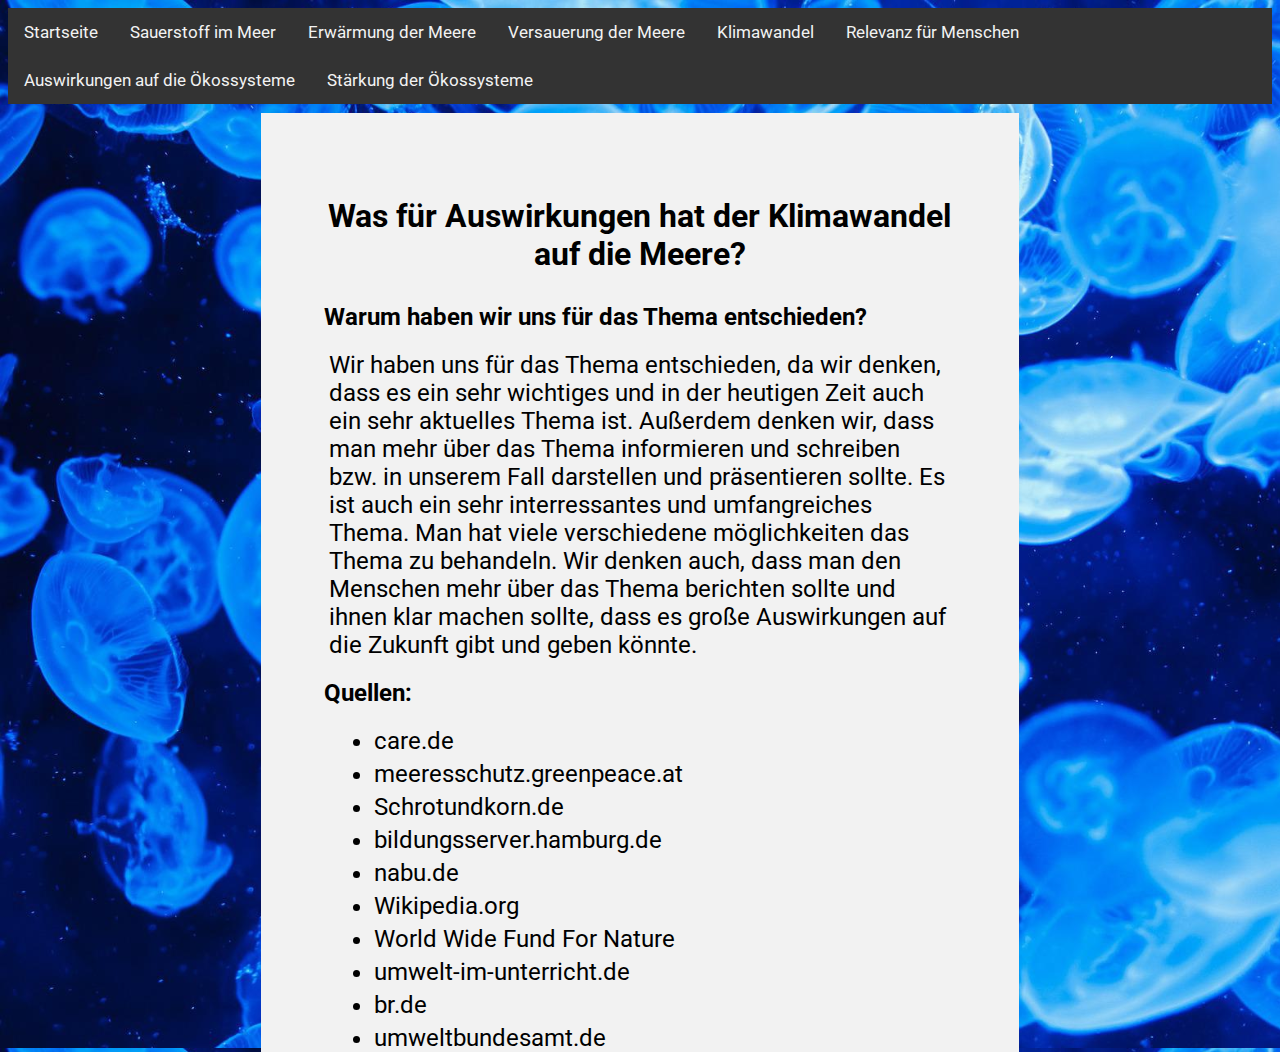
<file: index.html>
<!DOCTYPE html>
<html lang="en">
  <head>
    <meta charset="UTF-8" />
    <meta http-equiv="X-UA-Compatible" content="IE=edge" />
    <meta name="viewport" content="width=device-width, initial-scale=1.0" />
    <!-- <link rel="stylesheet" href="css/bootstrap.css"> -->
    <!-- <script src="js/bootstrap.js"></script> -->
    <link rel="stylesheet" href="style/index.css" />
    <link rel="preconnect" href="https://fonts.googleapis.com" />
    <link rel="preconnect" href="https://fonts.gstatic.com" crossorigin />
    <link
      href="https://fonts.googleapis.com/css2?family=Roboto:wght@400&display=swap"
      rel="stylesheet"
    />
    <title>Startseite</title>
  </head>
  <body>
    <div class="topnav">
        <a href="index.html">Startseite</a>
        <a href="sauerstoff.html">Sauerstoff im Meer</a>
        <a href="warm.html">Erwärmung der Meere</a>
        <a href="sauerung.html">Versauerung der Meere</a>
        <a href="klimawandel.html">Klimawandel</a>
        <a href="relevanz.html">Relevanz für Menschen</a>
        <a href="systeme.html"> Auswirkungen auf die Ökossysteme</a>
        <a href="dagegen.html">Stärkung der Ökossysteme</a>
      </div>
    <div class="text-long">
      <h1 class="header">
        Was für Auswirkungen hat der Klimawandel auf die Meere?
      </h1>
      <h2 class="h-2">Warum haben wir uns für das Thema entschieden?</h2>
      <p>
        Wir haben uns für das Thema entschieden, da wir denken, dass es ein sehr
        wichtiges und in der heutigen Zeit auch ein sehr aktuelles Thema ist.
        Außerdem denken wir, dass man mehr über das Thema informieren und
        schreiben bzw. in unserem Fall darstellen und präsentieren sollte. Es
        ist auch ein sehr interressantes und umfangreiches Thema. Man hat viele
        verschiedene möglichkeiten das Thema zu behandeln. Wir denken auch, dass
        man den Menschen mehr über das Thema berichten sollte und ihnen klar
        machen sollte, dass es große Auswirkungen auf die Zukunft gibt und geben
        könnte.
      </p>
      <h2>
          Quellen:
      </h2>
      <ul>
          <li>care.de</li>
          <li>meeresschutz.greenpeace.at</li>
          <li>Schrotundkorn.de</li>
          <li>bildungsserver.hamburg.de</li>
          <li>nabu.de</li>
          <li>Wikipedia.org</li>
          <li>World Wide Fund For Nature</li>
          <li>umwelt-im-unterricht.de</li>
          <li>br.de</li>
          <li>umweltbundesamt.de</li>
      </ul>
    </div>
  </body>
</html>
</file>
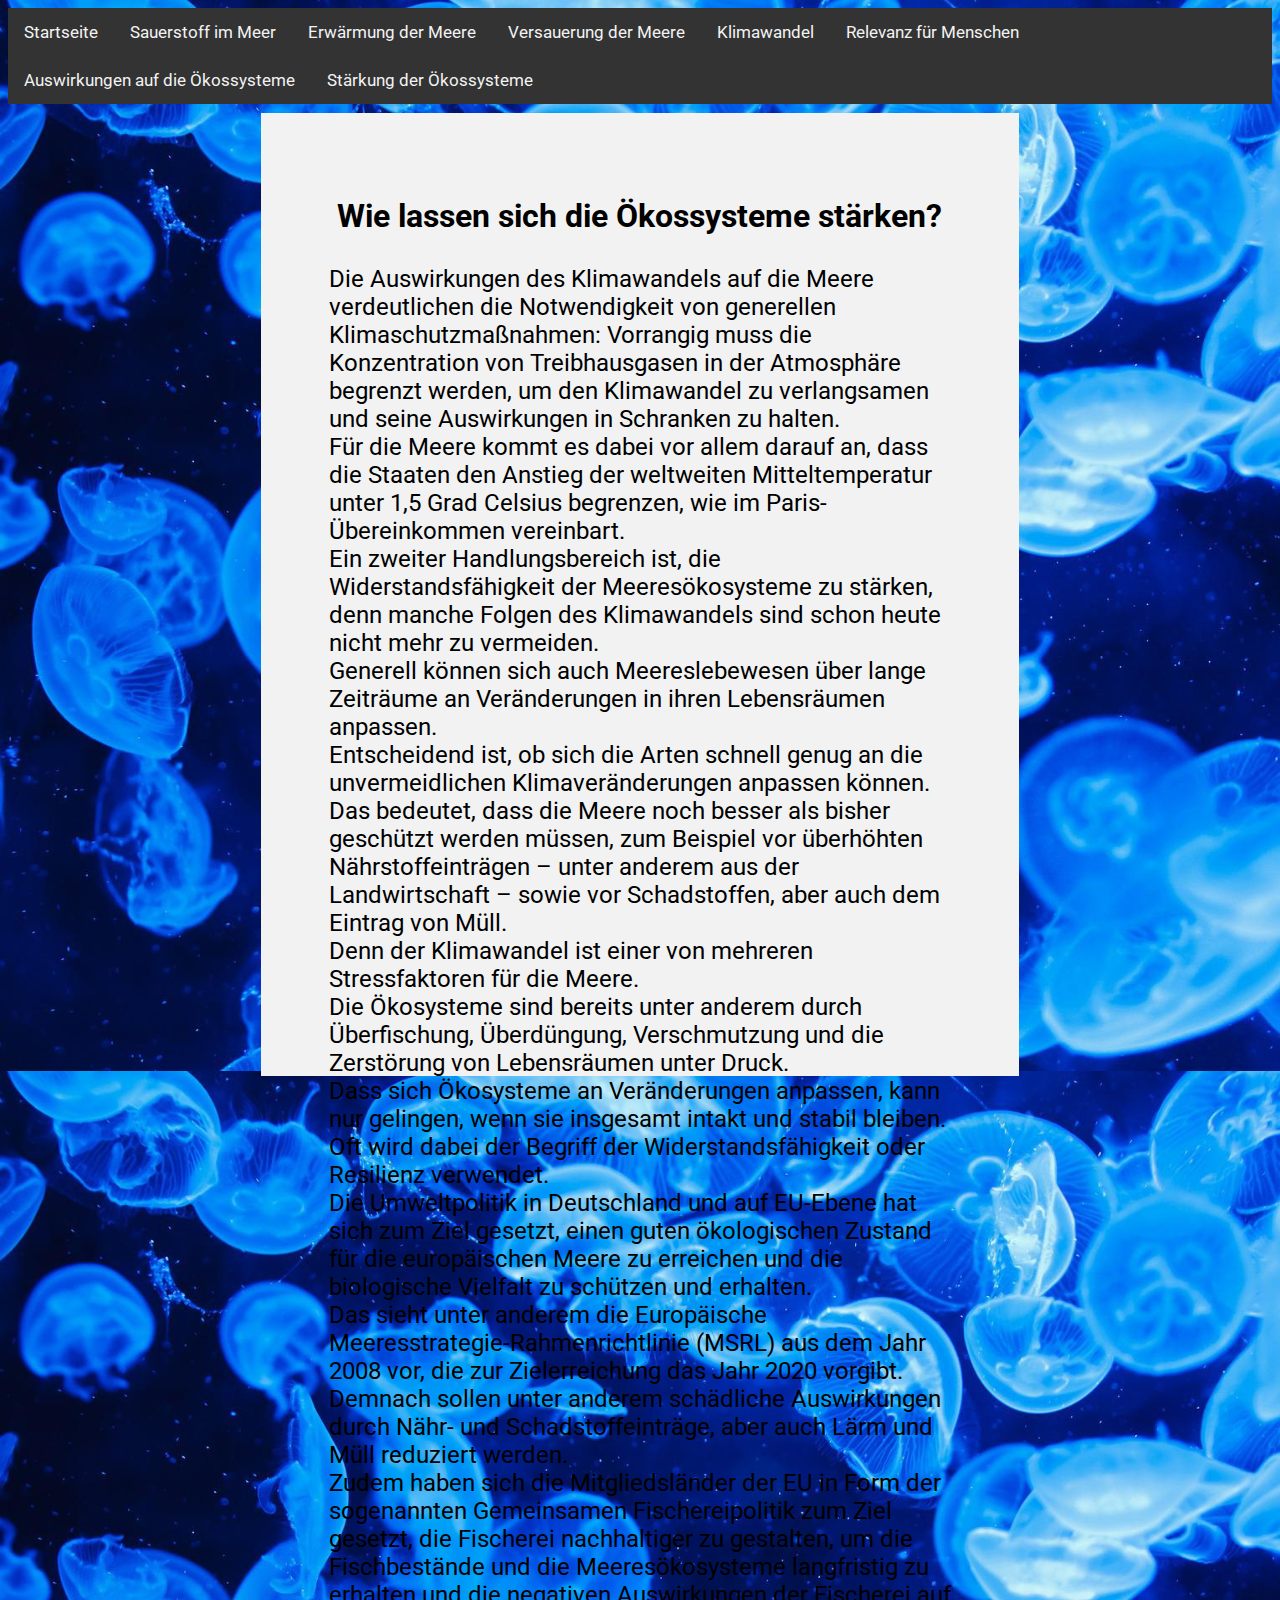
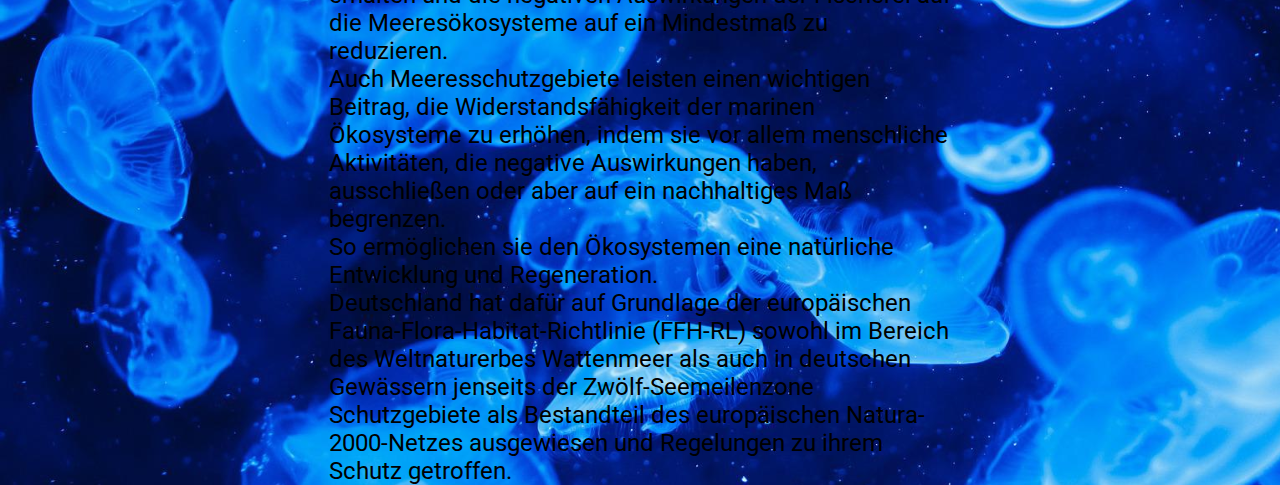
<file: dagegen.html>
<!DOCTYPE html>
<html lang="en">
  <head>
    <meta charset="UTF-8" />
    <meta http-equiv="X-UA-Compatible" content="IE=edge" />
    <meta name="viewport" content="width=device-width, initial-scale=1.0" />
    <!-- <link rel="stylesheet" href="css/bootstrap.css"> -->
    <!-- <script src="js/bootstrap.js"></script> -->
    <link rel="stylesheet" href="style/index.css" />
    <link rel="preconnect" href="https://fonts.googleapis.com" />
    <link rel="preconnect" href="https://fonts.gstatic.com" crossorigin />
    <link
      href="https://fonts.googleapis.com/css2?family=Roboto:wght@400&display=swap"
      rel="stylesheet"
    />
    <title>Startseite</title>
  </head>
  <body>
    <div class="topnav">
        <a href="index.html">Startseite</a>
        <a href="sauerstoff.html">Sauerstoff im Meer</a>
        <a href="warm.html">Erwärmung der Meere</a>
        <a href="sauerung.html">Versauerung der Meere</a>
        <a href="klimawandel.html">Klimawandel</a>
        <a href="relevanz.html">Relevanz für Menschen</a>
        <a href="systeme.html"> Auswirkungen auf die Ökossysteme</a>
        <a href="dagegen.html">Stärkung der Ökossysteme</a>
      </div>
    <div class="text">
      <h1 class="header">Wie lassen sich die Ökossysteme stärken?</h1>
      <p>
        Die Auswirkungen des Klimawandels auf die Meere verdeutlichen die
        Notwendigkeit von generellen Klimaschutzmaßnahmen: Vorrangig muss die
        Konzentration von Treibhausgasen in der Atmosphäre begrenzt werden, um
        den Klimawandel zu verlangsamen und seine Auswirkungen in Schranken zu
        halten.<br> Für die Meere kommt es dabei vor allem darauf an, dass die
        Staaten den Anstieg der weltweiten Mitteltemperatur unter 1,5 Grad
        Celsius begrenzen, wie im Paris-Übereinkommen vereinbart.<br> Ein zweiter
        Handlungsbereich ist, die Widerstandsfähigkeit der Meeresökosysteme zu
        stärken, denn manche Folgen des Klimawandels sind schon heute nicht mehr
        zu vermeiden.<br> Generell können sich auch Meereslebewesen über lange
        Zeiträume an Veränderungen in ihren Lebensräumen anpassen.<br> Entscheidend
        ist, ob sich die Arten schnell genug an die unvermeidlichen
        Klimaveränderungen anpassen können.<br> Das bedeutet, dass die Meere noch
        besser als bisher geschützt werden müssen, zum Beispiel vor überhöhten
        Nährstoffeinträgen – unter anderem aus der Landwirtschaft – sowie vor
        Schadstoffen, aber auch dem Eintrag von Müll.<br> Denn der Klimawandel ist
        einer von mehreren Stressfaktoren für die Meere.<br> Die Ökosysteme sind
        bereits unter anderem durch Überfischung, Überdüngung, Verschmutzung und
        die Zerstörung von Lebensräumen unter Druck.<br> Dass sich Ökosysteme an
        Veränderungen anpassen, kann nur gelingen, wenn sie insgesamt intakt und
        stabil bleiben.<br> Oft wird dabei der Begriff der Widerstandsfähigkeit oder
        Resilienz verwendet.<br> Die Umweltpolitik in Deutschland und auf EU-Ebene
        hat sich zum Ziel gesetzt, einen guten ökologischen Zustand für die
        europäischen Meere zu erreichen und die biologische Vielfalt zu schützen
        und erhalten.<br> Das sieht unter anderem die Europäische
        Meeresstrategie-Rahmenrichtlinie (MSRL) aus dem Jahr 2008 vor, die zur
        Zielerreichung das Jahr 2020 vorgibt.<br> Demnach sollen unter anderem
        schädliche Auswirkungen durch Nähr- und Schadstoffeinträge, aber auch
        Lärm und Müll reduziert werden.<br> Zudem haben sich die Mitgliedsländer der
        EU in Form der sogenannten Gemeinsamen Fischereipolitik zum Ziel
        gesetzt, die Fischerei nachhaltiger zu gestalten, um die Fischbestände
        und die Meeresökosysteme langfristig zu erhalten und die negativen
        Auswirkungen der Fischerei auf die Meeresökosysteme auf ein Mindestmaß
        zu reduzieren.<br> Auch Meeresschutzgebiete leisten einen wichtigen Beitrag,
        die Widerstandsfähigkeit der marinen Ökosysteme zu erhöhen, indem sie
        vor allem menschliche Aktivitäten, die negative Auswirkungen haben,
        ausschließen oder aber auf ein nachhaltiges Maß begrenzen.<br> So
        ermöglichen sie den Ökosystemen eine natürliche Entwicklung und
        Regeneration.<br> Deutschland hat dafür auf Grundlage der europäischen
        Fauna-Flora-Habitat-Richtlinie (FFH-RL) sowohl im Bereich des
        Weltnaturerbes Wattenmeer als auch in deutschen Gewässern jenseits der
        Zwölf-Seemeilenzone Schutzgebiete als Bestandteil des europäischen
        Natura-2000-Netzes ausgewiesen und Regelungen zu ihrem Schutz getroffen.<br>
      </p>
    </div>
  </body>
</html>
</file>
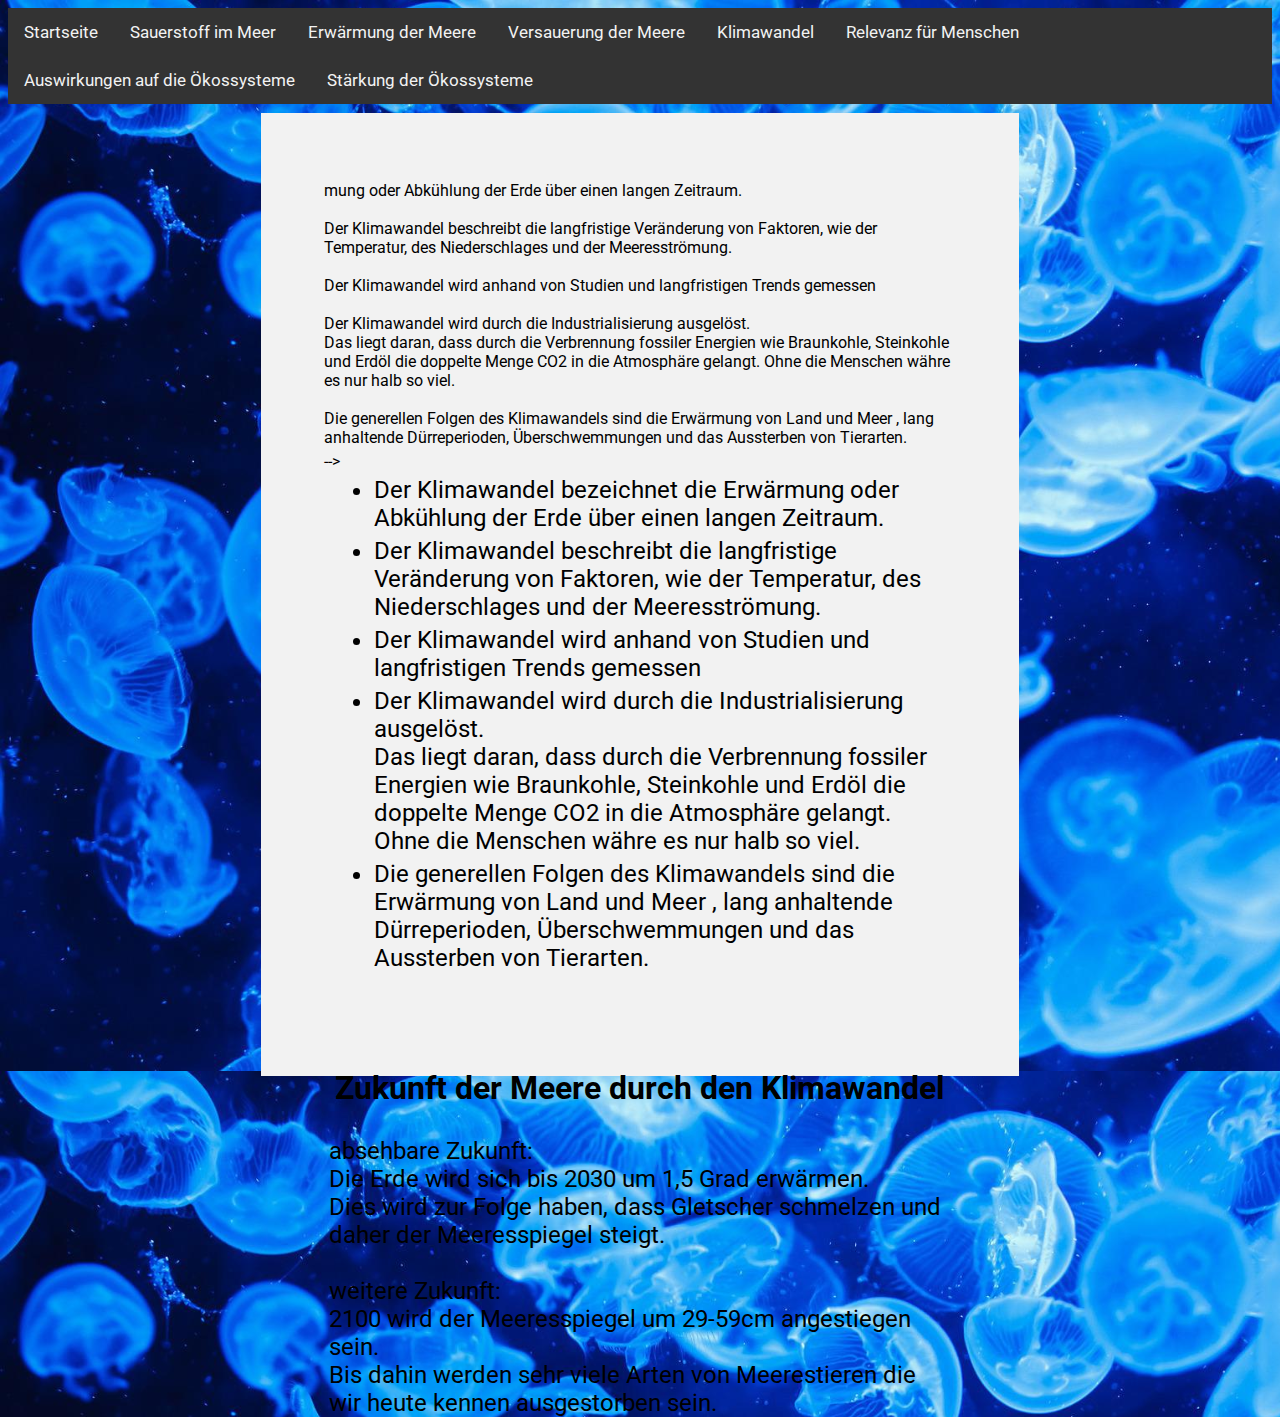
<file: klimawandel.html>
<!DOCTYPE html>
<html lang="en">
  <head>
    <meta charset="UTF-8" />
    <meta http-equiv="X-UA-Compatible" content="IE=edge" />
    <meta name="viewport" content="width=device-width, initial-scale=1.0" />
    <!-- <link rel="stylesheet" href="css/bootstrap.css"> -->
    <!-- <script src="js/bootstrap.js"></script> -->
    <link rel="stylesheet" href="style/index.css" />
    <link rel="preconnect" href="https://fonts.googleapis.com" />
    <link rel="preconnect" href="https://fonts.gstatic.com" crossorigin />
    <link
      href="https://fonts.googleapis.com/css2?family=Roboto:wght@400&display=swap"
      rel="stylesheet"
    />
    <title>Was ist Klimawandel eigentlich</title>
  </head>
  <body>
    <div class="topnav">
      <a href="index.html">Startseite</a>
      <a href="sauerstoff.html">Sauerstoff im Meer</a>
      <a href="warm.html">Erwärmung der Meere</a>
      <a href="sauerung.html">Versauerung der Meere</a>
      <a href="klimawandel.html">Klimawandel</a>
      <a href="relevanz.html">Relevanz für Menschen</a>
      <a href="systeme.html"> Auswirkungen auf die Ökossysteme</a>
      <a href="dagegen.html">Stärkung der Ökossysteme</a>
    </div>
    <div class="text"><p>
          
    </p>mung oder Abkühlung der Erde über
        einen langen Zeitraum.
        <br />
        <br />
        Der Klimawandel beschreibt die langfristige Veränderung von Faktoren,
        wie der Temperatur, des Niederschlages und der Meeresströmung.
        <br /><br />
        Der Klimawandel wird anhand von Studien und langfristigen Trends
        gemessen
        <br /><br />
        Der Klimawandel wird durch die Industrialisierung ausgelöst. <br />
        Das liegt daran, dass durch die Verbrennung fossiler Energien wie
        Braunkohle, Steinkohle und Erdöl die doppelte Menge CO2 in die
        Atmosphäre gelangt. Ohne die Menschen währe es nur halb so viel.
        <br /><br />
        Die generellen Folgen des Klimawandels sind die Erwärmung von Land und
        Meer , lang anhaltende Dürreperioden, Überschwemmungen und das
        Aussterben von Tierarten.
      </p> -->
      <ul>
        <li>Der Klimawandel bezeichnet die Erwärmung oder Abkühlung der Erde über
          einen langen Zeitraum.</li>
        <li>Der Klimawandel beschreibt die langfristige Veränderung von Faktoren,
          wie der Temperatur, des Niederschlages und der Meeresströmung.</li>
        <li>Der Klimawandel wird anhand von Studien und langfristigen Trends
          gemessen</li>
        <li>Der Klimawandel wird durch die Industrialisierung ausgelöst. <br />
          Das liegt daran, dass durch die Verbrennung fossiler Energien wie
          Braunkohle, Steinkohle und Erdöl die doppelte Menge CO2 in die
          Atmosphäre gelangt. Ohne die Menschen währe es nur halb so viel.</li>
        <li>Die generellen Folgen des Klimawandels sind die Erwärmung von Land und
          Meer , lang anhaltende Dürreperioden, Überschwemmungen und das
          Aussterben von Tierarten.</li>
      </ul>
      <h1 class="header">
        <br>
        <br>
        Zukunft der Meere durch den Klimawandel
      </h1>
      <p>
        absehbare Zukunft: <br>
        Die Erde wird sich bis 2030 um 1,5 Grad erwärmen. <br>
        Dies wird zur Folge haben, dass Gletscher schmelzen und daher der Meeresspiegel steigt.
        <br>
        <br>
        weitere Zukunft: <br>
        2100 wird der Meeresspiegel um 29-59cm angestiegen sein. <br>
        Bis dahin werden sehr viele Arten von Meerestieren die wir heute kennen ausgestorben sein.
      </p>
    </div>
  </body>
</html>
</file>
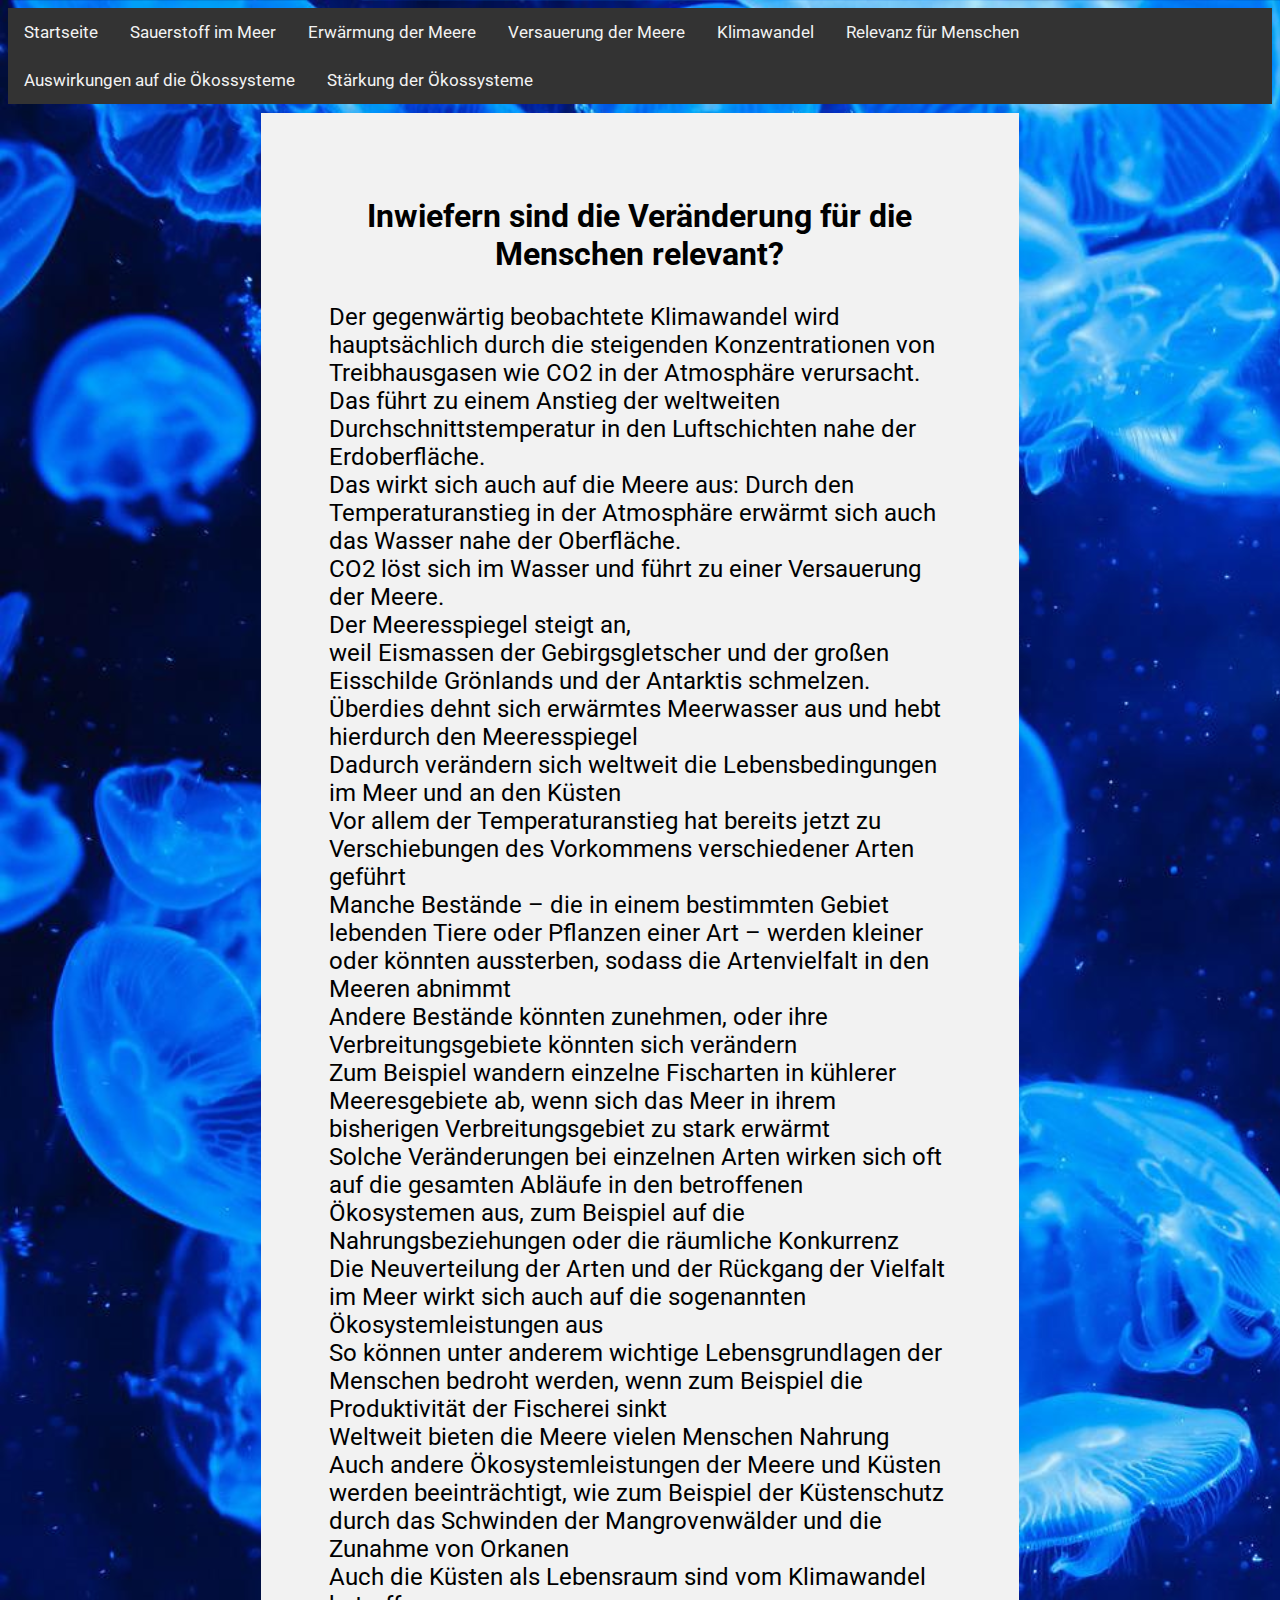
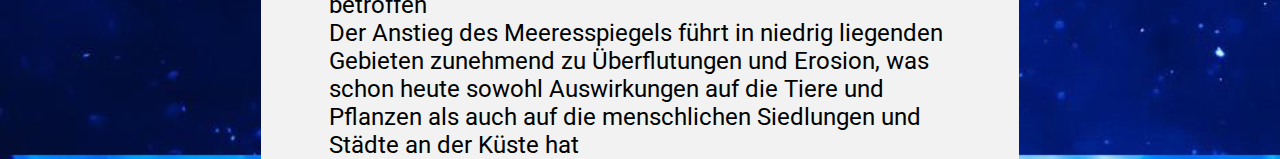
<file: relevanz.html>
<!DOCTYPE html>
<html lang="en">
  <head>
    <meta charset="UTF-8" />
    <meta http-equiv="X-UA-Compatible" content="IE=edge" />
    <meta name="viewport" content="width=device-width, initial-scale=1.0" />
    <!-- <link rel="stylesheet" href="css/bootstrap.css"> -->
    <!-- <script src="js/bootstrap.js"></script> -->
    <link rel="stylesheet" href="style/index.css" />
    <link rel="preconnect" href="https://fonts.googleapis.com" />
    <link rel="preconnect" href="https://fonts.gstatic.com" crossorigin />
    <link
      href="https://fonts.googleapis.com/css2?family=Roboto:wght@400&display=swap"
      rel="stylesheet"
    />
    <title>Relevanz für die Menschen</title>
  </head>
  <body>
    <div class="topnav">
        <a href="index.html">Startseite</a>
        <a href="sauerstoff.html">Sauerstoff im Meer</a>
        <a href="warm.html">Erwärmung der Meere</a>
        <a href="sauerung.html">Versauerung der Meere</a>
        <a href="klimawandel.html">Klimawandel</a>
        <a href="relevanz.html">Relevanz für Menschen</a>
        <a href="systeme.html"> Auswirkungen auf die Ökossysteme</a>
        <a href="dagegen.html">Stärkung der Ökossysteme</a>
      </div>
    <div class="text-long">
      <h1 class="header">
        Inwiefern sind die Veränderung für die Menschen relevant?
      </h1>
      <p>
        Der gegenwärtig beobachtete Klimawandel wird hauptsächlich durch die
        steigenden Konzentrationen von Treibhausgasen wie CO2 in der Atmosphäre
        verursacht. <br> Das führt zu einem Anstieg der weltweiten
        Durchschnittstemperatur in den Luftschichten nahe der Erdoberfläche. <br> Das
        wirkt sich auch auf die Meere aus: Durch den Temperaturanstieg in der
        Atmosphäre erwärmt sich auch das Wasser nahe der Oberfläche. <br> CO2 löst
        sich im Wasser und führt zu einer Versauerung der Meere. <br> Der
        Meeresspiegel steigt an, <br> weil Eismassen der Gebirgsgletscher und der
        großen Eisschilde Grönlands und der Antarktis schmelzen. <br> Überdies dehnt
        sich erwärmtes Meerwasser aus und hebt hierdurch den Meeresspiegel <br>
        Dadurch verändern sich weltweit die Lebensbedingungen im Meer und an den
        Küsten <br> Vor allem der Temperaturanstieg hat bereits jetzt zu
        Verschiebungen des Vorkommens verschiedener Arten geführt <br> Manche
        Bestände – die in einem bestimmten Gebiet lebenden Tiere oder Pflanzen
        einer Art – werden kleiner oder könnten aussterben, sodass die
        Artenvielfalt in den Meeren abnimmt <br> Andere Bestände könnten zunehmen,
        oder ihre Verbreitungsgebiete könnten sich verändern <br> Zum Beispiel
        wandern einzelne Fischarten in kühlerer Meeresgebiete ab, wenn sich das
        Meer in ihrem bisherigen Verbreitungsgebiet zu stark erwärmt <br> Solche
        Veränderungen bei einzelnen Arten wirken sich oft auf die gesamten
        Abläufe in den betroffenen Ökosystemen aus, zum Beispiel auf die
        Nahrungsbeziehungen oder die räumliche Konkurrenz <br> Die Neuverteilung der
        Arten und der Rückgang der Vielfalt im Meer wirkt sich auch auf die
        sogenannten Ökosystemleistungen aus <br> So können unter anderem wichtige
        Lebensgrundlagen der Menschen bedroht werden, wenn zum Beispiel die
        Produktivität der Fischerei sinkt <br> Weltweit bieten die Meere vielen
        Menschen Nahrung <br> Auch andere Ökosystemleistungen der Meere und Küsten
        werden beeinträchtigt, wie zum Beispiel der Küstenschutz durch das
        Schwinden der Mangrovenwälder und die Zunahme von Orkanen <br> Auch die
        Küsten als Lebensraum sind vom Klimawandel betroffen <br> Der Anstieg des
        Meeresspiegels führt in niedrig liegenden Gebieten zunehmend zu
        Überflutungen und Erosion, was schon heute sowohl Auswirkungen auf die
        Tiere und Pflanzen als auch auf die menschlichen Siedlungen und Städte
        an der Küste hat <br>
      </p>
    </div>
  </body>
</html>
</file>
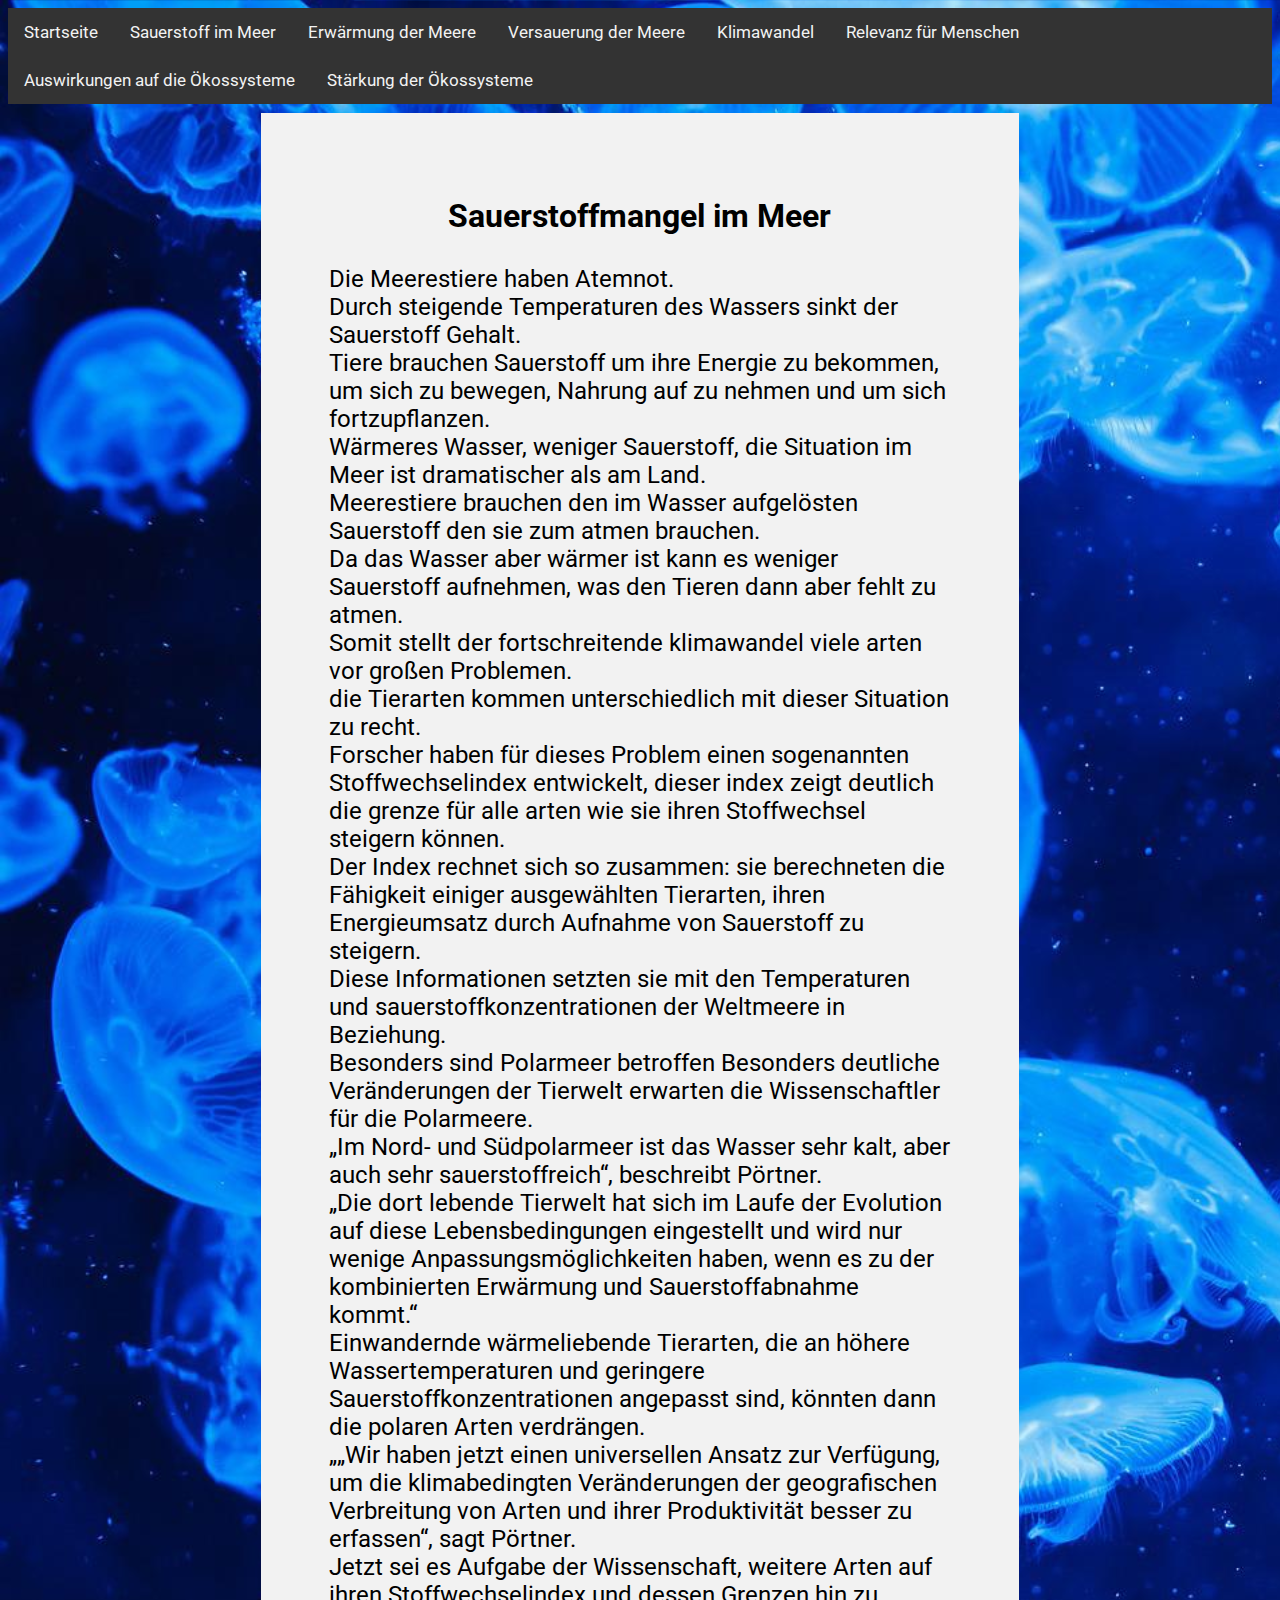
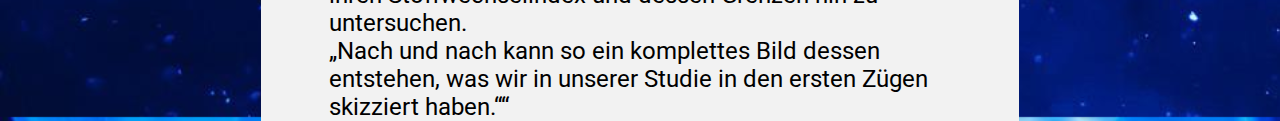
<file: sauerstoff.html>
<!DOCTYPE html>
<html lang="en">
  <head>
    <meta charset="UTF-8" />
    <meta http-equiv="X-UA-Compatible" content="IE=edge" />
    <meta name="viewport" content="width=device-width, initial-scale=1.0" />
    <title>Sauerstoff</title>
    <link rel="stylesheet" href="style/index.css" />
    <link rel="preconnect" href="https://fonts.googleapis.com" />
    <link rel="preconnect" href="https://fonts.gstatic.com" crossorigin />
    <link
      href="https://fonts.googleapis.com/css2?family=Roboto:wght@400&display=swap"
      rel="stylesheet"
    />
  </head>
  <body>
    <div class="topnav">
        <a href="index.html">Startseite</a>
        <a href="sauerstoff.html">Sauerstoff im Meer</a>
        <a href="warm.html">Erwärmung der Meere</a>
        <a href="sauerung.html">Versauerung der Meere</a>
        <a href="klimawandel.html">Klimawandel</a>
        <a href="relevanz.html">Relevanz für Menschen</a>
        <a href="systeme.html"> Auswirkungen auf die Ökossysteme</a>
        <a href="dagegen.html">Stärkung der Ökossysteme</a>
      </div>
    <div class="text-long">
      <h1 class="header">Sauerstoffmangel im Meer</h1>
      <p>
        Die Meerestiere haben Atemnot. <br>
        Durch steigende Temperaturen des Wassers
        sinkt der Sauerstoff Gehalt.<br>
        Tiere brauchen Sauerstoff um ihre Energie
        zu bekommen, um sich zu bewegen, Nahrung auf zu nehmen und um sich
        fortzupflanzen.<br>
        Wärmeres Wasser, weniger Sauerstoff, die Situation im
        Meer ist dramatischer als am Land.<br>
        Meerestiere brauchen den im Wasser
        aufgelösten Sauerstoff den sie zum atmen brauchen.<br>
        Da das Wasser aber
        wärmer ist kann es weniger Sauerstoff aufnehmen, was den Tieren dann aber
        fehlt zu atmen.<br>
        Somit stellt der fortschreitende klimawandel viele arten vor
        großen Problemen.<br>
        die Tierarten kommen unterschiedlich mit dieser
        Situation zu recht. <br>Forscher haben für dieses Problem einen sogenannten
        Stoffwechselindex entwickelt, dieser index zeigt deutlich die grenze für
        alle arten wie sie ihren Stoffwechsel steigern können.<br>Der Index rechnet
        sich so zusammen: sie berechneten die Fähigkeit einiger ausgewählten
        Tierarten, ihren Energieumsatz durch Aufnahme von Sauerstoff zu
        steigern.<br> Diese Informationen setzten sie mit den Temperaturen und
        sauerstoffkonzentrationen der Weltmeere in Beziehung.<br> Besonders sind
        Polarmeer betroffen Besonders deutliche Veränderungen der Tierwelt
        erwarten die Wissenschaftler für die Polarmeere.<br> „Im Nord- und
        Südpolarmeer ist das Wasser sehr kalt, aber auch sehr sauerstoffreich“,
        beschreibt Pörtner.<br> „Die dort lebende Tierwelt hat sich im Laufe der
        Evolution auf diese Lebensbedingungen eingestellt und wird nur wenige
        Anpassungsmöglichkeiten haben, wenn es zu der kombinierten Erwärmung und
        Sauerstoffabnahme kommt.“<br> Einwandernde wärmeliebende Tierarten, die an
        höhere Wassertemperaturen und geringere Sauerstoffkonzentrationen
        angepasst sind, könnten dann die polaren Arten verdrängen.<br> „„Wir haben
        jetzt einen universellen Ansatz zur Verfügung, um die klimabedingten
        Veränderungen der geografischen Verbreitung von Arten und ihrer
        Produktivität besser zu erfassen“, sagt Pörtner.<br> Jetzt sei es Aufgabe
        der Wissenschaft, weitere Arten auf ihren Stoffwechselindex und dessen
        Grenzen hin zu untersuchen.<br> „Nach und nach kann so ein komplettes Bild
        dessen entstehen, was wir in unserer Studie in den ersten Zügen
        skizziert haben.““
      </p>
    </div>
  </body>
</html>
</file>
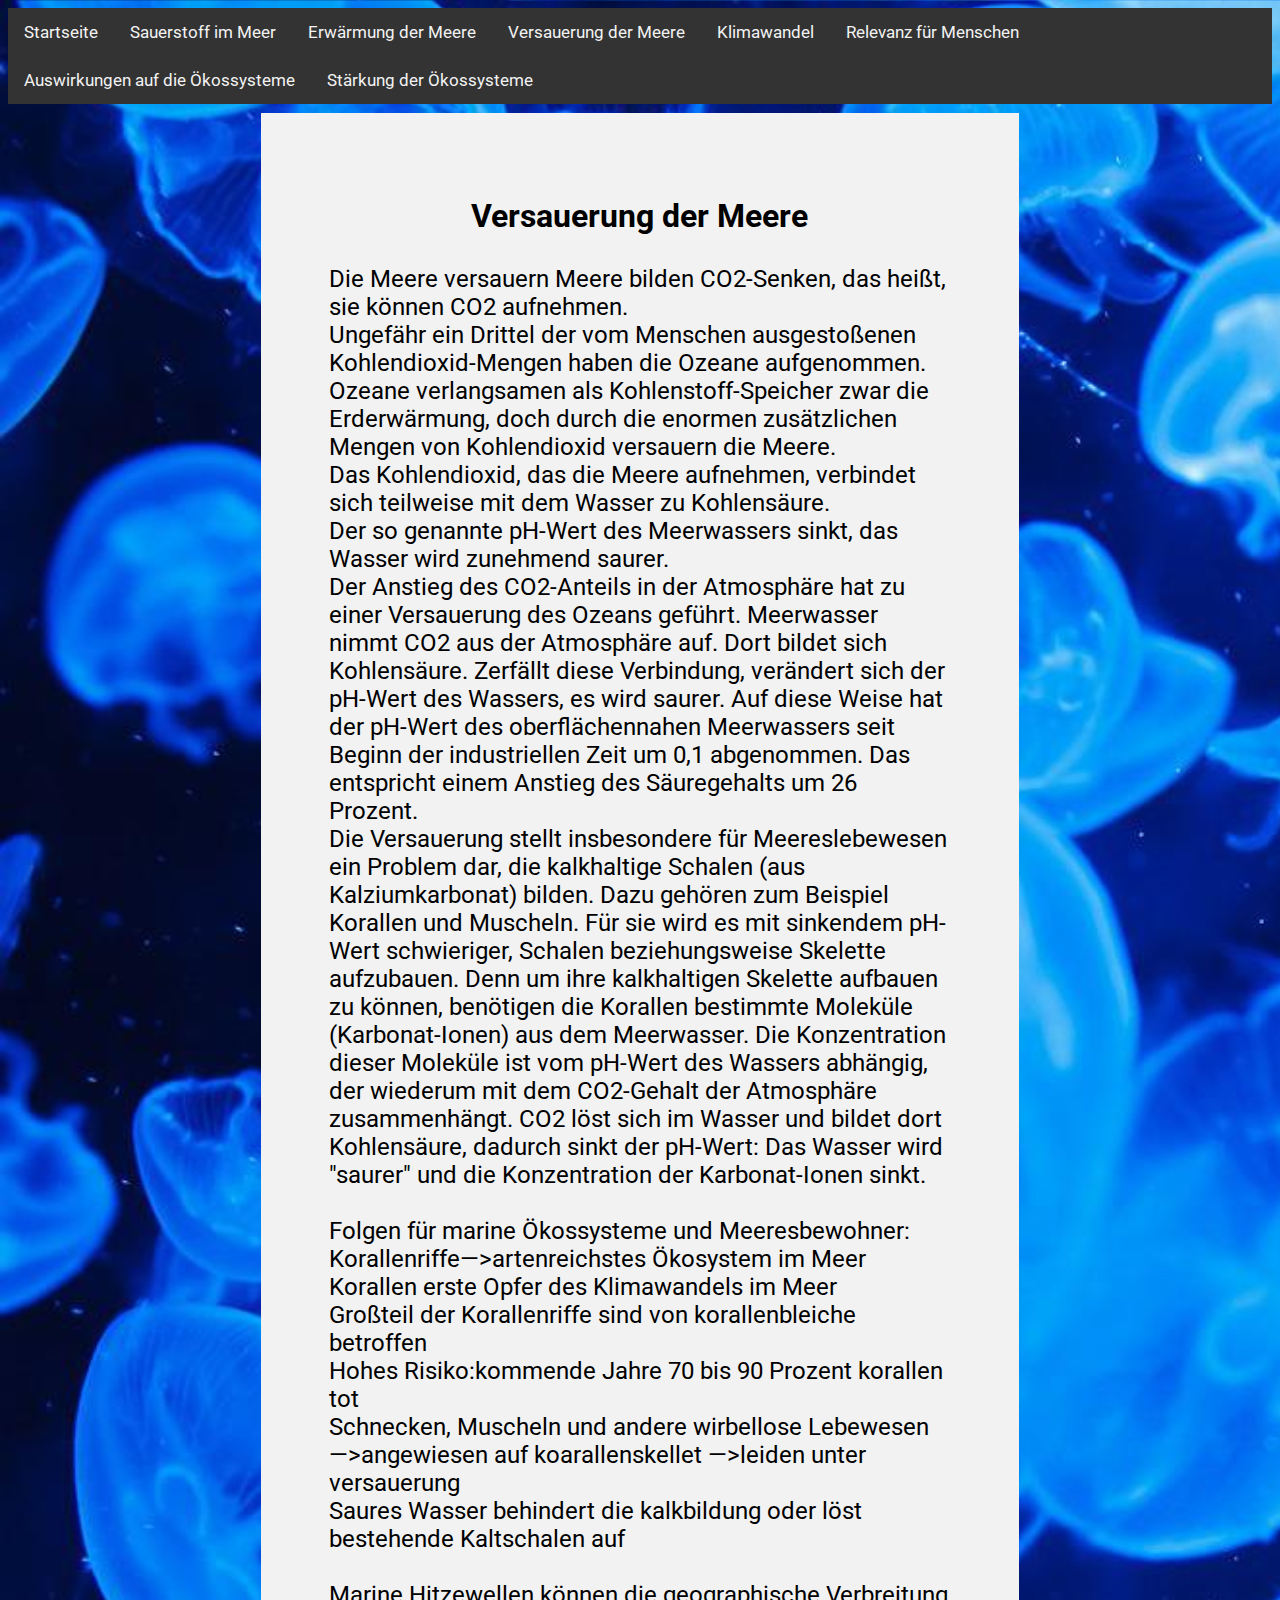
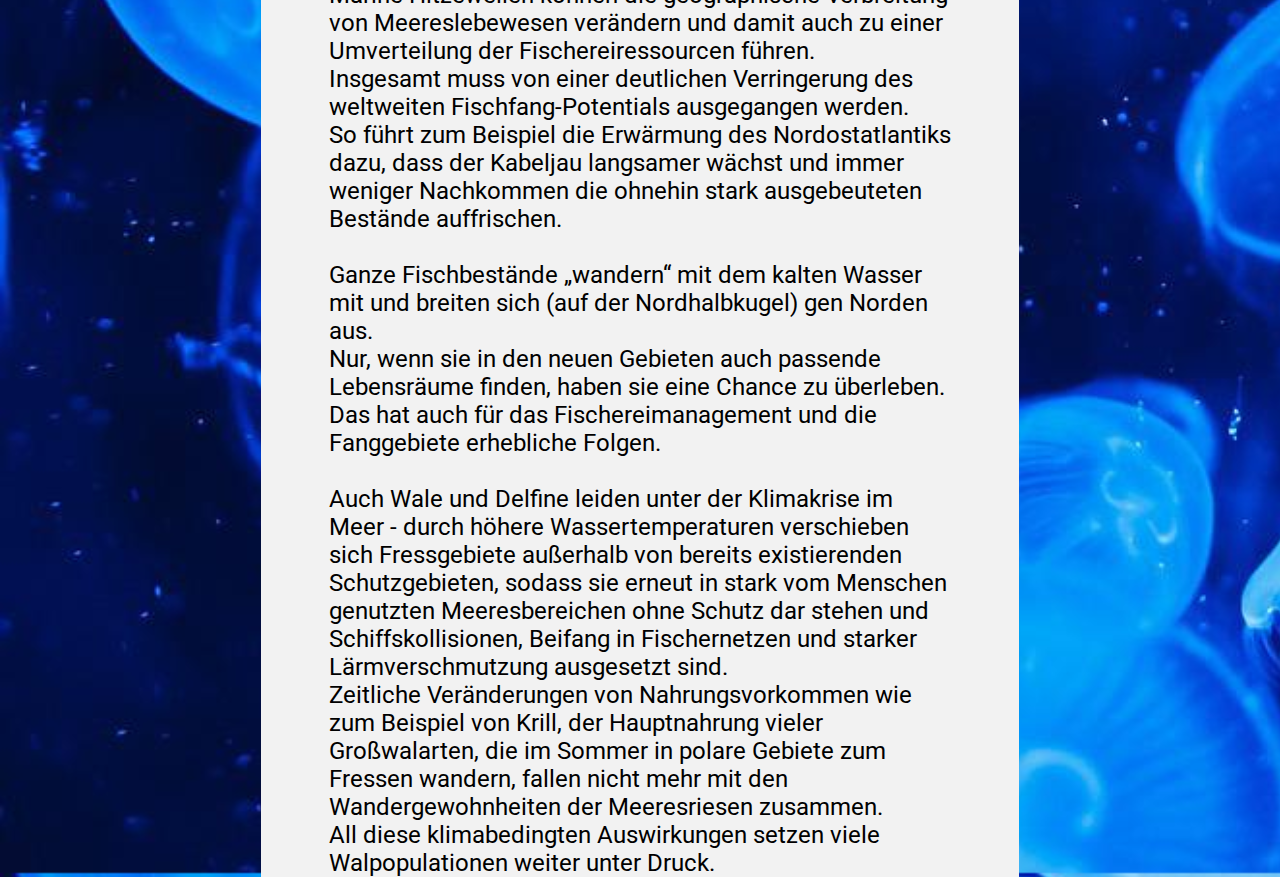
<file: sauerung.html>
<!DOCTYPE html>
<html lang="en">
  <head>
    <meta charset="UTF-8" />
    <meta http-equiv="X-UA-Compatible" content="IE=edge" />
    <meta name="viewport" content="width=device-width, initial-scale=1.0" />
    <!-- <link rel="stylesheet" href="css/bootstrap.css"> -->
    <!-- <script src="js/bootstrap.js"></script> -->
    <link rel="stylesheet" href="style/index.css" />
    <link rel="preconnect" href="https://fonts.googleapis.com" />
    <link rel="preconnect" href="https://fonts.gstatic.com" crossorigin />
    <link
      href="https://fonts.googleapis.com/css2?family=Roboto:wght@400&display=swap"
      rel="stylesheet"
    />
    <title>Versauerung der Meere</title>
  </head>
  <body>
    <div class="topnav">
        <a href="index.html">Startseite</a>
        <a href="sauerstoff.html">Sauerstoff im Meer</a>
        <a href="warm.html">Erwärmung der Meere</a>
        <a href="sauerung.html">Versauerung der Meere</a>
        <a href="klimawandel.html">Klimawandel</a>
        <a href="relevanz.html">Relevanz für Menschen</a>
        <a href="systeme.html"> Auswirkungen auf die Ökossysteme</a>
        <a href="dagegen.html">Stärkung der Ökossysteme</a>
      </div>
    <div class="text-long">
      <h1 class="header">Versauerung der Meere</h1>
      <p>
        Die Meere versauern Meere bilden CO2-Senken, das heißt, sie können CO2
        aufnehmen.<br />
        Ungefähr ein Drittel der vom Menschen ausgestoßenen Kohlendioxid-Mengen
        haben die Ozeane aufgenommen.<br />
        Ozeane verlangsamen als Kohlenstoff-Speicher zwar die Erderwärmung, doch
        durch die enormen zusätzlichen Mengen von Kohlendioxid versauern die
        Meere.<br />
        Das Kohlendioxid, das die Meere aufnehmen, verbindet sich teilweise mit
        dem Wasser zu Kohlensäure.<br />
        Der so genannte pH-Wert des Meerwassers sinkt, das Wasser wird zunehmend
        saurer.<br />
        Der Anstieg des CO2-Anteils in der Atmosphäre hat zu einer Versauerung
        des Ozeans geführt. Meerwasser nimmt CO2 aus der Atmosphäre auf. Dort
        bildet sich Kohlensäure. Zerfällt diese Verbindung, verändert sich der
        pH-Wert des Wassers, es wird saurer. Auf diese Weise hat der pH-Wert des
        oberflächennahen Meerwassers seit Beginn der industriellen Zeit um 0,1
        abgenommen. Das entspricht einem Anstieg des Säuregehalts um 26
        Prozent.<br />
        Die Versauerung stellt insbesondere für Meereslebewesen ein Problem dar,
        die kalkhaltige Schalen (aus Kalziumkarbonat) bilden. Dazu gehören zum
        Beispiel Korallen und Muscheln. Für sie wird es mit sinkendem pH-Wert
        schwieriger, Schalen beziehungsweise Skelette aufzubauen. Denn um ihre
        kalkhaltigen Skelette aufbauen zu können, benötigen die Korallen
        bestimmte Moleküle (Karbonat-Ionen) aus dem Meerwasser. Die
        Konzentration dieser Moleküle ist vom pH-Wert des Wassers abhängig, der
        wiederum mit dem CO2-Gehalt der Atmosphäre zusammenhängt. CO2 löst sich
        im Wasser und bildet dort Kohlensäure, dadurch sinkt der pH-Wert: Das
        Wasser wird "saurer" und die Konzentration der Karbonat-Ionen sinkt.
        <br /><br />
        Folgen für marine Ökossysteme und Meeresbewohner:<br />
        Korallenriffe—>artenreichstes Ökosystem im Meer<br />
        Korallen erste Opfer des Klimawandels im Meer<br />
        Großteil der Korallenriffe sind von korallenbleiche betroffen<br />
        Hohes Risiko:kommende Jahre 70 bis 90 Prozent korallen tot<br />
        Schnecken, Muscheln und andere wirbellose Lebewesen —>angewiesen auf
        koarallenskellet —>leiden unter versauerung<br />
        Saures Wasser behindert die kalkbildung oder löst bestehende Kaltschalen
        auf<br /><br />
        Marine Hitzewellen können die geographische Verbreitung von
        Meereslebewesen verändern und damit auch zu einer Umverteilung der
        Fischereiressourcen führen.<br />
        Insgesamt muss von einer deutlichen Verringerung des weltweiten
        Fischfang-Potentials ausgegangen werden.<br />
        So führt zum Beispiel die Erwärmung des Nordostatlantiks dazu, dass der
        Kabeljau langsamer wächst und immer weniger Nachkommen die ohnehin stark
        ausgebeuteten Bestände auffrischen.<br /><br />
        Ganze Fischbestände „wandern“ mit dem kalten Wasser mit und breiten sich
        (auf der Nordhalbkugel) gen Norden aus.<br />
        Nur, wenn sie in den neuen Gebieten auch passende Lebensräume finden,
        haben sie eine Chance zu überleben.<br />
        Das hat auch für das Fischereimanagement und die Fanggebiete erhebliche
        Folgen.<br /><br />
        Auch Wale und Delfine leiden unter der Klimakrise im Meer - durch höhere
        Wassertemperaturen verschieben sich Fressgebiete außerhalb von bereits
        existierenden Schutzgebieten, sodass sie erneut in stark vom Menschen
        genutzten Meeresbereichen ohne Schutz dar stehen und Schiffskollisionen,
        Beifang in Fischernetzen und starker Lärmverschmutzung ausgesetzt
        sind.<br />
        Zeitliche Veränderungen von Nahrungsvorkommen wie zum Beispiel von
        Krill, der Hauptnahrung vieler Großwalarten, die im Sommer in polare
        Gebiete zum Fressen wandern, fallen nicht mehr mit den
        Wandergewohnheiten der Meeresriesen zusammen.<br />
        All diese klimabedingten Auswirkungen setzen viele Walpopulationen
        weiter unter Druck.
      </p>
    </div>
  </body>
</html>
</file>
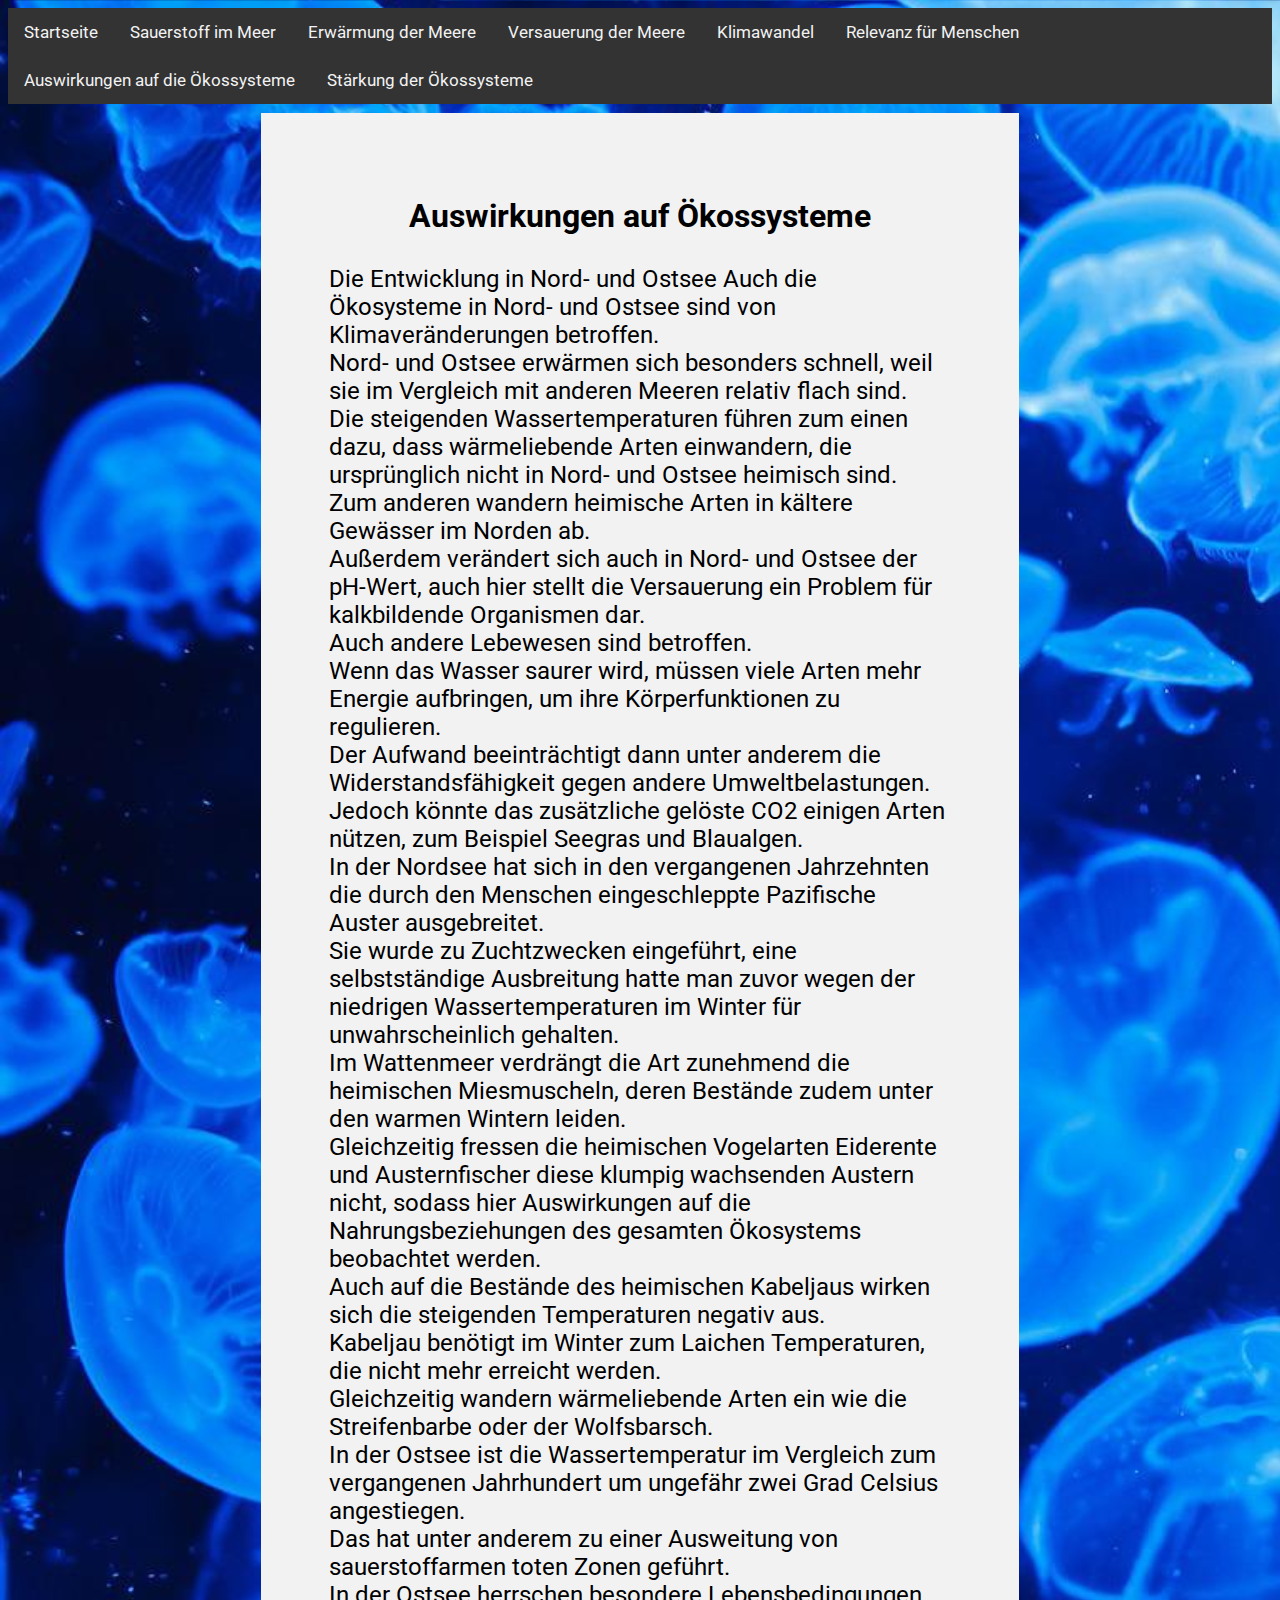
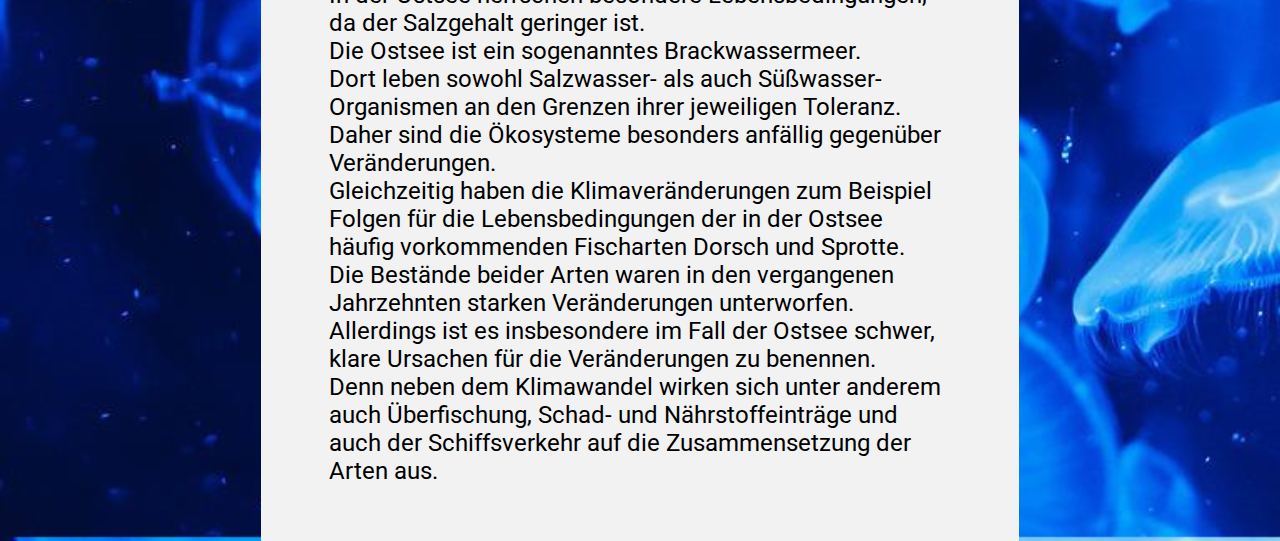
<file: systeme.html>
<!DOCTYPE html>
<html lang="en">
  <head>
    <meta charset="UTF-8" />
    <meta http-equiv="X-UA-Compatible" content="IE=edge" />
    <meta name="viewport" content="width=device-width, initial-scale=1.0" />
    <!-- <link rel="stylesheet" href="css/bootstrap.css"> -->
    <!-- <script src="js/bootstrap.js"></script> -->
    <link rel="stylesheet" href="style/index.css" />
    <link rel="preconnect" href="https://fonts.googleapis.com" />
    <link rel="preconnect" href="https://fonts.gstatic.com" crossorigin />
    <link
      href="https://fonts.googleapis.com/css2?family=Roboto:wght@400&display=swap"
      rel="stylesheet"
    />
    <title>Startseite</title>
  </head>
  <body>
    <div class="topnav">
      <a href="index.html">Startseite</a>
      <a href="sauerstoff.html">Sauerstoff im Meer</a>
      <a href="warm.html">Erwärmung der Meere</a>
      <a href="sauerung.html">Versauerung der Meere</a>
      <a href="klimawandel.html">Klimawandel</a>
      <a href="relevanz.html">Relevanz für Menschen</a>
      <a href="systeme.html"> Auswirkungen auf die Ökossysteme</a>
      <a href="dagegen.html">Stärkung der Ökossysteme</a>
    </div>
    <div class="text-long">
      <h1 class="header">Auswirkungen auf Ökossysteme</h1>
      <p>
        Die Entwicklung in Nord- und Ostsee Auch die Ökosysteme in Nord- und
        Ostsee sind von Klimaveränderungen betroffen.<br> Nord- und Ostsee erwärmen
        sich besonders schnell, weil sie im Vergleich mit anderen Meeren relativ
        flach sind.<br> Die steigenden Wassertemperaturen führen zum einen dazu,
        dass wärmeliebende Arten einwandern, die ursprünglich nicht in Nord- und
        Ostsee heimisch sind.<br> Zum anderen wandern heimische Arten in kältere
        Gewässer im Norden ab.<br> Außerdem verändert sich auch in Nord- und Ostsee
        der pH-Wert, auch hier stellt die Versauerung ein Problem für
        kalkbildende Organismen dar.<br> Auch andere Lebewesen sind betroffen.<br> Wenn
        das Wasser saurer wird, müssen viele Arten mehr Energie aufbringen, um
        ihre Körperfunktionen zu regulieren.<br> Der Aufwand beeinträchtigt dann
        unter anderem die Widerstandsfähigkeit gegen andere Umweltbelastungen.<br>
        Jedoch könnte das zusätzliche gelöste CO2 einigen Arten nützen, zum
        Beispiel Seegras und Blaualgen.<br> In der Nordsee hat sich in den
        vergangenen Jahrzehnten die durch den Menschen eingeschleppte Pazifische
        Auster ausgebreitet.<br> Sie wurde zu Zuchtzwecken eingeführt, eine
        selbstständige Ausbreitung hatte man zuvor wegen der niedrigen
        Wassertemperaturen im Winter für unwahrscheinlich gehalten.<br> Im
        Wattenmeer verdrängt die Art zunehmend die heimischen Miesmuscheln,
        deren Bestände zudem unter den warmen Wintern leiden.<br> Gleichzeitig
        fressen die heimischen Vogelarten Eiderente und Austernfischer diese
        klumpig wachsenden Austern nicht, sodass hier Auswirkungen auf die
        Nahrungsbeziehungen des gesamten Ökosystems beobachtet werden.<br> Auch auf
        die Bestände des heimischen Kabeljaus wirken sich die steigenden
        Temperaturen negativ aus.<br> Kabeljau benötigt im Winter zum Laichen
        Temperaturen, die nicht mehr erreicht werden.<br> Gleichzeitig wandern
        wärmeliebende Arten ein wie die Streifenbarbe oder der Wolfsbarsch.<br> In
        der Ostsee ist die Wassertemperatur im Vergleich zum vergangenen
        Jahrhundert um ungefähr zwei Grad Celsius angestiegen.<br> Das hat unter
        anderem zu einer Ausweitung von sauerstoffarmen toten Zonen geführt.<br> In
        der Ostsee herrschen besondere Lebensbedingungen, da der Salzgehalt
        geringer ist.<br> Die Ostsee ist ein sogenanntes Brackwassermeer.<br> Dort leben
        sowohl Salzwasser- als auch Süßwasser-Organismen an den Grenzen ihrer
        jeweiligen Toleranz.<br> Daher sind die Ökosysteme besonders anfällig
        gegenüber Veränderungen.<br> Gleichzeitig haben die Klimaveränderungen zum
        Beispiel Folgen für die Lebensbedingungen der in der Ostsee häufig
        vorkommenden Fischarten Dorsch und Sprotte.<br> Die Bestände beider Arten
        waren in den vergangenen Jahrzehnten starken Veränderungen unterworfen.<br>
        Allerdings ist es insbesondere im Fall der Ostsee schwer, klare Ursachen
        für die Veränderungen zu benennen.<br> Denn neben dem Klimawandel wirken
        sich unter anderem auch Überfischung, Schad- und Nährstoffeinträge und
        auch der Schiffsverkehr auf die Zusammensetzung der Arten aus.<br>
        <br>
        <br>
      </p>
    </div>
  </body>
</html>
</file>
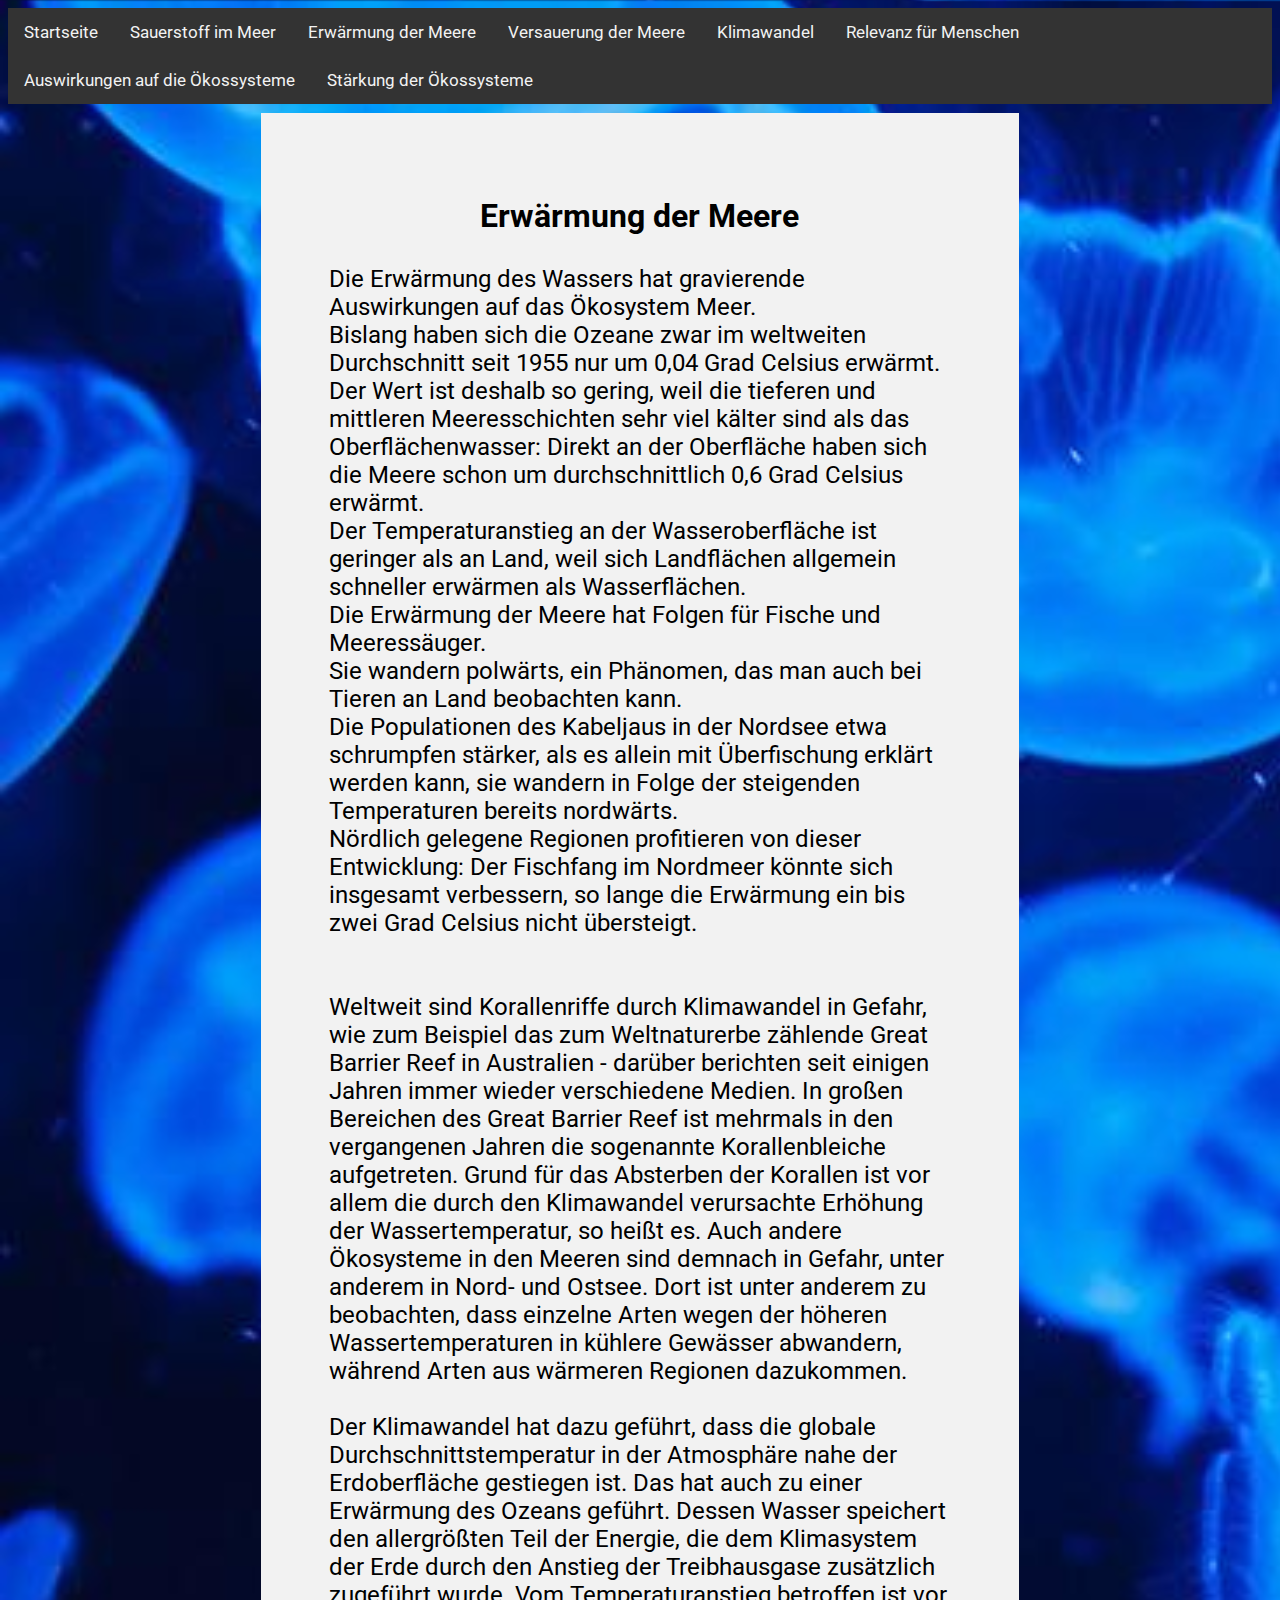
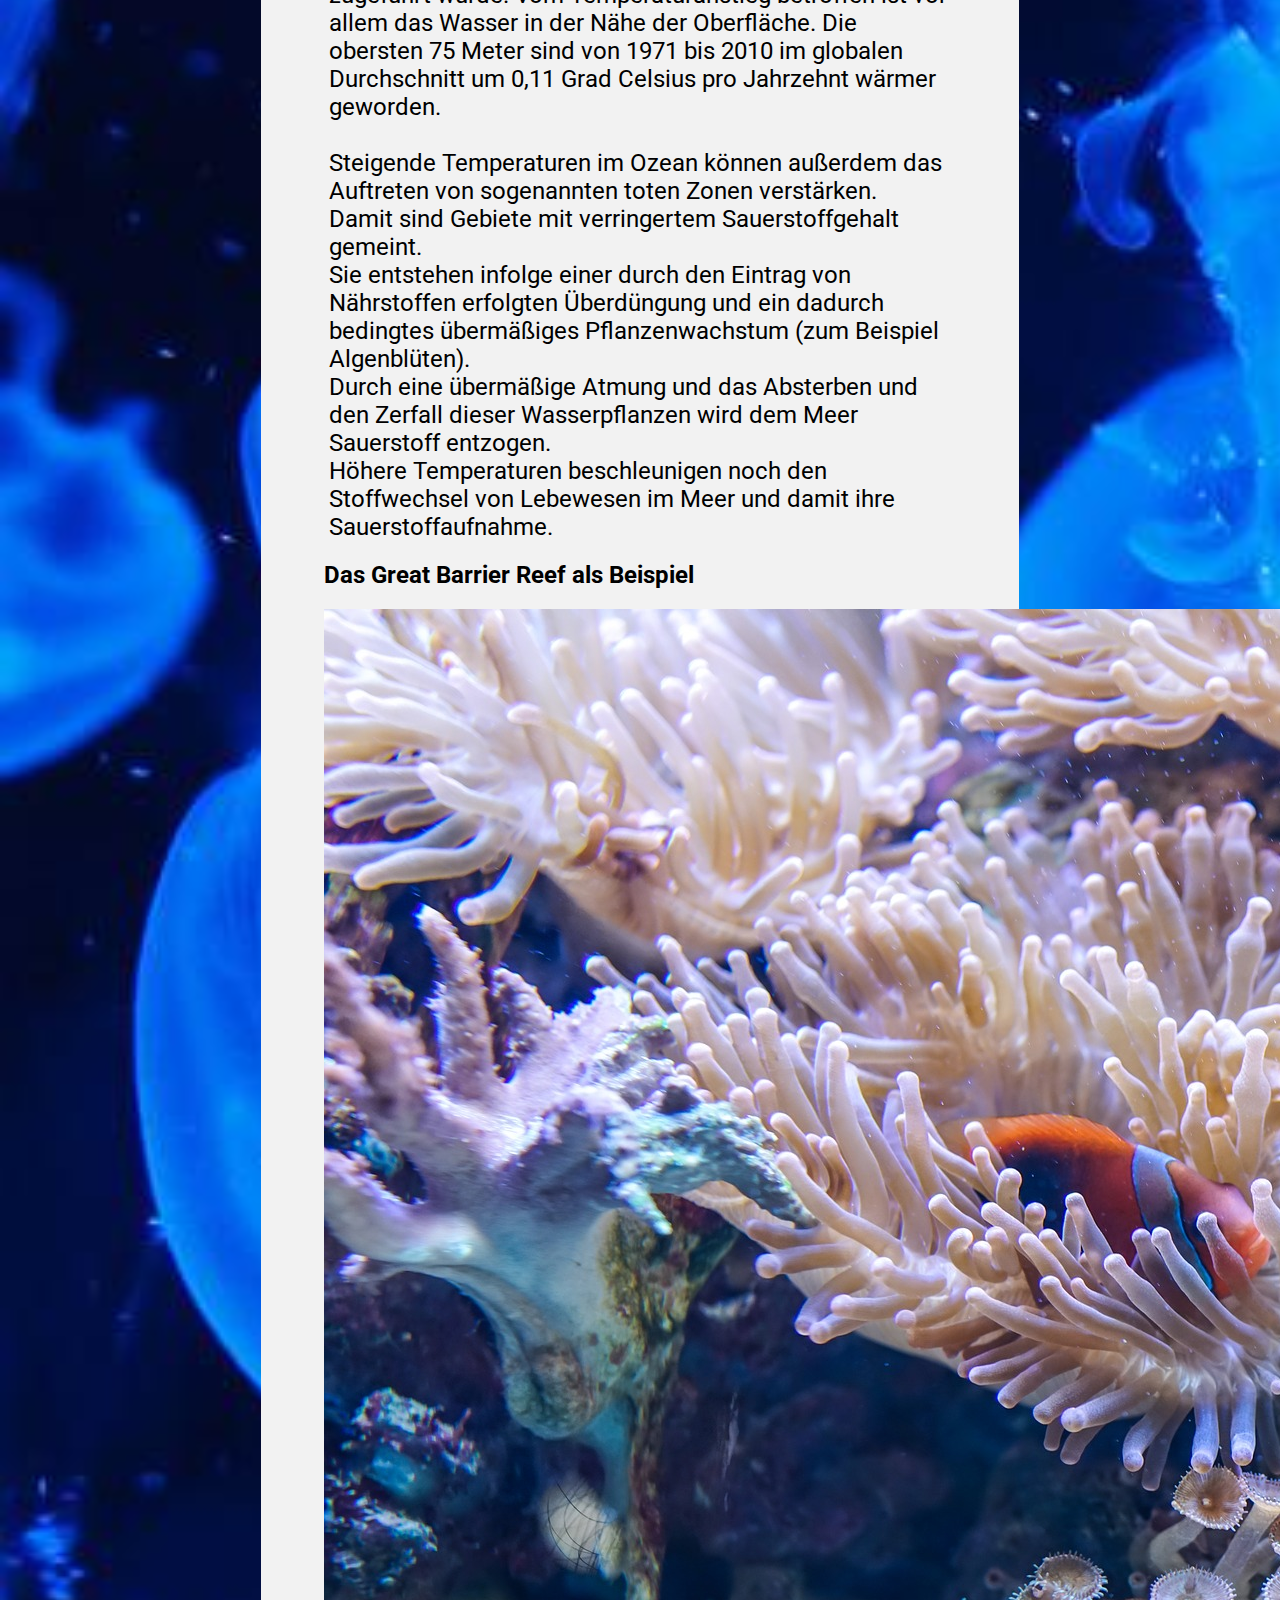
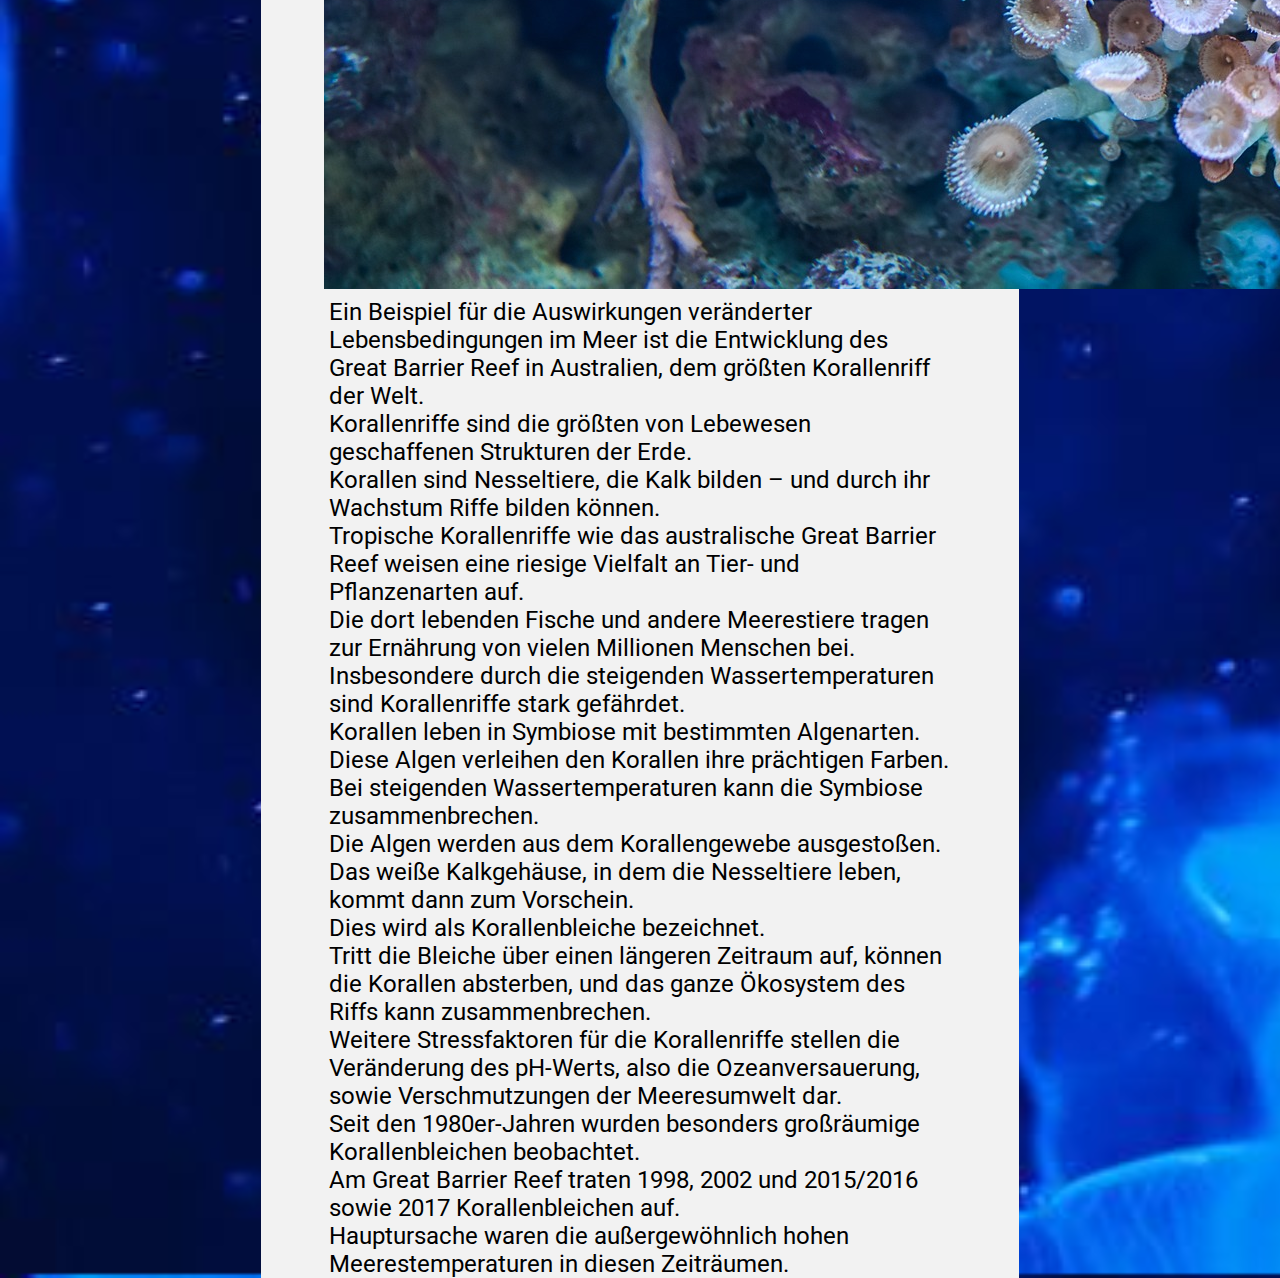
<file: warm.html>
<!DOCTYPE html>
<html lang="en">
  <head>
    <meta charset="UTF-8" />
    <meta http-equiv="X-UA-Compatible" content="IE=edge" />
    <meta name="viewport" content="width=device-width, initial-scale=1.0" />
    <!-- <link rel="stylesheet" href="css/bootstrap.css"> -->
    <!-- <script src="js/bootstrap.js"></script> -->
    <link rel="stylesheet" href="style/index.css" />
    <link rel="preconnect" href="https://fonts.googleapis.com" />
    <link rel="preconnect" href="https://fonts.gstatic.com" crossorigin />
    <link
      href="https://fonts.googleapis.com/css2?family=Roboto:wght@400&display=swap"
      rel="stylesheet"
    />
    <title>Erwärmung der Meere</title>
  </head>
  <body>
    <div class="topnav">
        <a href="index.html">Startseite</a>
        <a href="sauerstoff.html">Sauerstoff im Meer</a>
        <a href="warm.html">Erwärmung der Meere</a>
        <a href="sauerung.html">Versauerung der Meere</a>
        <a href="klimawandel.html">Klimawandel</a>
        <a href="relevanz.html">Relevanz für Menschen</a>
        <a href="systeme.html"> Auswirkungen auf die Ökossysteme</a>
        <a href="dagegen.html">Stärkung der Ökossysteme</a>
      </div>
    <div class="text-long">
      <h1 class="header">Erwärmung der Meere</h1>
      <p>
        Die Erwärmung des Wassers hat gravierende Auswirkungen auf das Ökosystem
        Meer.<br />
        Bislang haben sich die Ozeane zwar im weltweiten Durchschnitt seit 1955
        nur um 0,04 Grad Celsius erwärmt.<br />
        Der Wert ist deshalb so gering, weil die tieferen und mittleren
        Meeresschichten sehr viel kälter sind als das Oberflächenwasser: Direkt
        an der Oberfläche haben sich die Meere schon um durchschnittlich 0,6
        Grad Celsius erwärmt.<br />
        Der Temperaturanstieg an der Wasseroberfläche ist geringer als an Land,
        weil sich Landflächen allgemein schneller erwärmen als Wasserflächen.<br />
        Die Erwärmung der Meere hat Folgen für Fische und Meeressäuger.<br />
        Sie wandern polwärts, ein Phänomen, das man auch bei Tieren an Land
        beobachten kann.<br />
        Die Populationen des Kabeljaus in der Nordsee etwa schrumpfen stärker,
        als es allein mit Überfischung erklärt werden kann, sie wandern in Folge
        der steigenden Temperaturen bereits nordwärts.<br />
        Nördlich gelegene Regionen profitieren von dieser Entwicklung: Der
        Fischfang im Nordmeer könnte sich insgesamt verbessern, so lange die
        Erwärmung ein bis zwei Grad Celsius nicht übersteigt.<br /><br />
        <br />
        Weltweit sind Korallenriffe durch Klimawandel in Gefahr, wie zum
        Beispiel das zum Weltnaturerbe zählende Great Barrier Reef in Australien
        - darüber berichten seit einigen Jahren immer wieder verschiedene
        Medien. In großen Bereichen des Great Barrier Reef ist mehrmals in den
        vergangenen Jahren die sogenannte Korallenbleiche aufgetreten. Grund für
        das Absterben der Korallen ist vor allem die durch den Klimawandel
        verursachte Erhöhung der Wassertemperatur, so heißt es. Auch andere
        Ökosysteme in den Meeren sind demnach in Gefahr, unter anderem in Nord-
        und Ostsee. Dort ist unter anderem zu beobachten, dass einzelne Arten
        wegen der höheren Wassertemperaturen in kühlere Gewässer abwandern,
        während Arten aus wärmeren Regionen dazukommen.
        <br />
        <br />
        Der Klimawandel hat dazu geführt, dass die globale
        Durchschnittstemperatur in der Atmosphäre nahe der Erdoberfläche
        gestiegen ist. Das hat auch zu einer Erwärmung des Ozeans geführt.
        Dessen Wasser speichert den allergrößten Teil der Energie, die dem
        Klimasystem der Erde durch den Anstieg der Treibhausgase zusätzlich
        zugeführt wurde. Vom Temperaturanstieg betroffen ist vor allem das
        Wasser in der Nähe der Oberfläche. Die obersten 75 Meter sind von 1971
        bis 2010 im globalen Durchschnitt um 0,11 Grad Celsius pro Jahrzehnt
        wärmer geworden.
        <br />
        <br />
        Steigende Temperaturen im Ozean können außerdem das Auftreten von
        sogenannten toten Zonen verstärken.<br> Damit sind Gebiete mit verringertem
        Sauerstoffgehalt gemeint.<br> Sie entstehen infolge einer durch den Eintrag
        von Nährstoffen erfolgten Überdüngung und ein dadurch bedingtes
        übermäßiges Pflanzenwachstum (zum Beispiel Algenblüten).<br> Durch eine
        übermäßige Atmung und das Absterben und den Zerfall dieser
        Wasserpflanzen wird dem Meer Sauerstoff entzogen.<br> Höhere Temperaturen
        beschleunigen noch den Stoffwechsel von Lebewesen im Meer und damit ihre
        Sauerstoffaufnahme.<br>
      </p>
      
      <h2>Das Great Barrier Reef als Beispiel</h2>
      <img src="pictures/koralle.jpg" alt="" class="smol">
      <p>
        Ein Beispiel für die Auswirkungen veränderter Lebensbedingungen im Meer
        ist die Entwicklung des Great Barrier Reef in Australien, dem größten
        Korallenriff der Welt.<br />
        Korallenriffe sind die größten von Lebewesen geschaffenen Strukturen der
        Erde.<br />
        Korallen sind Nesseltiere, die Kalk bilden – und durch ihr Wachstum
        Riffe bilden können.<br />
        Tropische Korallenriffe wie das australische Great Barrier Reef weisen
        eine riesige Vielfalt an Tier- und Pflanzenarten auf.<br />
        Die dort lebenden Fische und andere Meerestiere tragen zur Ernährung von
        vielen Millionen Menschen bei.<br />
        Insbesondere durch die steigenden Wassertemperaturen sind Korallenriffe
        stark gefährdet.<br />
        Korallen leben in Symbiose mit bestimmten Algenarten.<br />
        Diese Algen verleihen den Korallen ihre prächtigen Farben.<br />
        Bei steigenden Wassertemperaturen kann die Symbiose zusammenbrechen.<br />
        Die Algen werden aus dem Korallengewebe ausgestoßen.<br />
        Das weiße Kalkgehäuse, in dem die Nesseltiere leben, kommt dann zum
        Vorschein.<br />
        Dies wird als Korallenbleiche bezeichnet.<br />
        Tritt die Bleiche über einen längeren Zeitraum auf, können die Korallen
        absterben, und das ganze Ökosystem des Riffs kann zusammenbrechen.<br />
        Weitere Stressfaktoren für die Korallenriffe stellen die Veränderung des
        pH-Werts, also die Ozeanversauerung, sowie Verschmutzungen der
        Meeresumwelt dar.<br />
        Seit den 1980er-Jahren wurden besonders großräumige Korallenbleichen
        beobachtet.<br />
        Am Great Barrier Reef traten 1998, 2002 und 2015/2016 sowie 2017
        Korallenbleichen auf.<br />
        Hauptursache waren die außergewöhnlich hohen Meerestemperaturen in
        diesen Zeiträumen.<br />
      </p>
      
    </div>
  </body>
</html>
</file>
<file: style/index.css>
.text{
    width: 50%;
    height: 100vh;
    background-color: #f2f2f2;
    padding-left: 5%;
    padding-right: 5%;
    padding-top: 5%;
    margin-left: 20%;
    margin-bottom: -1%;
    z-index: -1;
}

body{
    background-image: url('../pictures/Quallen.jpg');
    background-size: cover;
    font-family: 'Roboto', sans-serif;
}

p{
    font-size: 24px;
    margin: 5px;
}

ul{
    font-size: 24px;
    margin: 5px;
}

li{
    font-size: 24px;
    margin: 5px;
}

.header {
    text-align: center;
    margin-bottom: 30px;
}

h-2{
    margin-bottom: 1.5em;
}

.topnav {
    overflow: hidden;
    background-color: #333;
    margin-bottom: 0.7%;
}

.topnav a {
    float: left;
    display: block;
    color: #f2f2f2;
    text-align: center;
    padding: 14px 16px;
    text-decoration: none;
    font-size: 17px;
}

.topnav a:hover {
    background-color: #ddd;
    color: black;
}

.text-long{
    width: 50%;
    height: 100%;
    background-color: #f2f2f2;
    padding-left: 5%;
    padding-right: 5%;
    padding-top: 5%;
    margin-left: 20%;
    margin-bottom: -1%;
    z-index: -1;
}
</file>
